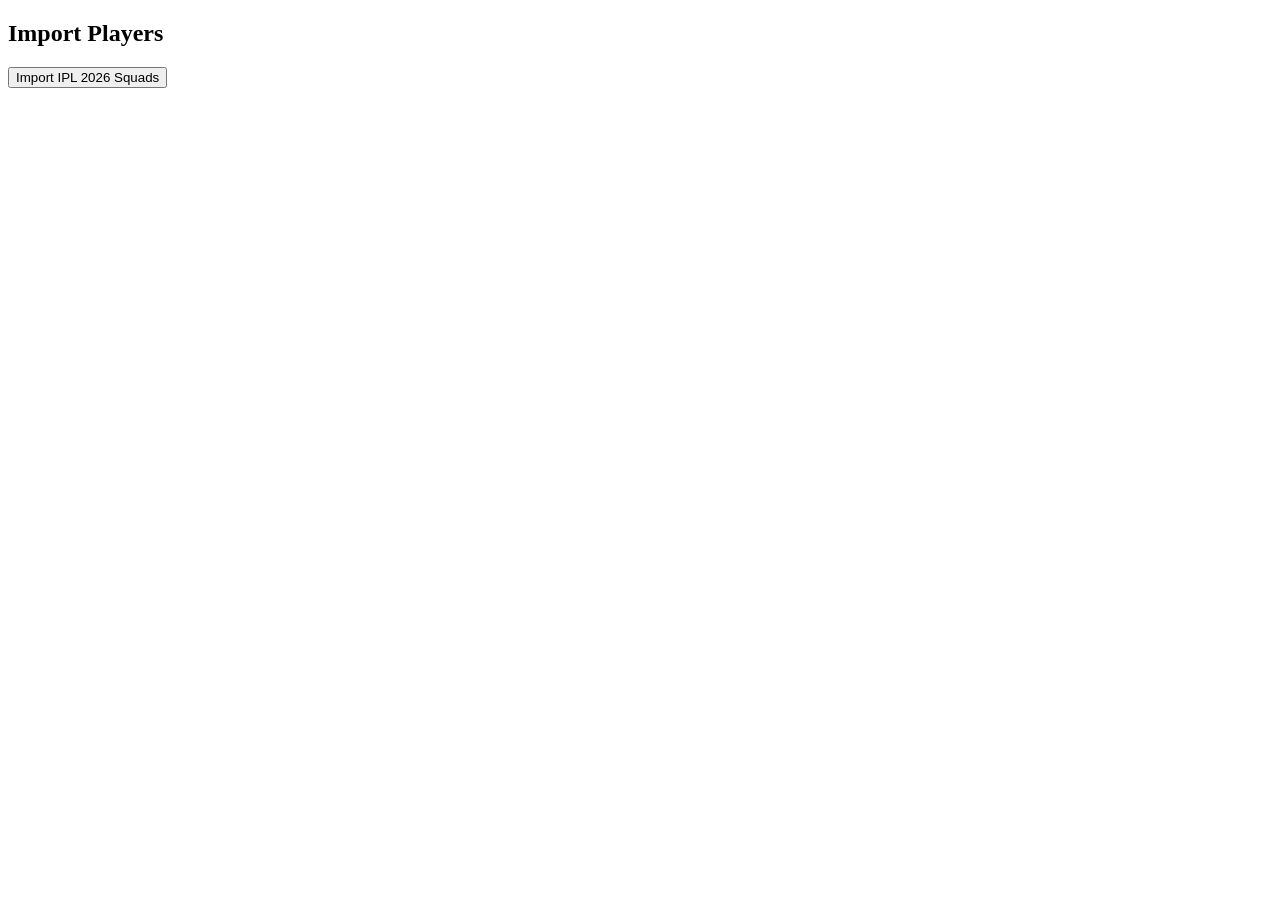
<file: cricket-fantasy/import_players.html>
<!DOCTYPE html>
<html>
<body>
  <h2>Import Players</h2>
  <button onclick="doImport()">Import IPL 2026 Squads</button>
  <pre id="result"></pre>

<script>
async function doImport() {
  const data = [
    {
      "teamName": "Royal Challengers Bengaluru",
      "shortname": "RCBW",
      "img": "https://g.cricapi.com/iapi/21439-638468478038395955.jpg?w=48",
      "players": [
                {
                    "id": "3f3ecf51-8411-4046-9477-18c0fe3da6ac",
                    "name": "Bhuvneshwar Kumar",
                    "role": "Bowler",
                    "battingStyle": "Right Handed Bat",
                    "bowlingStyle": "Right-arm fast-medium",
                    "country": "India",
                    "playerImg": "https://h.cricapi.com/img/players/3f3ecf51-8411-4046-9477-18c0fe3da6ac.jpg"
                },
                {
                    "id": "c61d247d-7f77-452c-b495-2813a9cd0ac4",
                    "name": "Virat Kohli",
                    "role": "Batsman",
                    "battingStyle": "Right Handed Bat",
                    "bowlingStyle": "Right-arm medium",
                    "country": "India",
                    "playerImg": "https://h.cricapi.com/img/players/c61d247d-7f77-452c-b495-2813a9cd0ac4.jpg"
                },
                {
                    "id": "b9701b53-3b9e-4eda-93b1-3543809674d4",
                    "name": "Vicky Ostwal",
                    "role": "Bowler",
                    "battingStyle": "Right Handed Bat",
                    "bowlingStyle": "Left-arm orthodox",
                    "country": "India",
                    "playerImg": "https://h.cricapi.com/img/players/b9701b53-3b9e-4eda-93b1-3543809674d4.jpg"
                },
                {
                    "id": "e5932c98-5c2a-4ade-8238-3b6382b18ef3",
                    "name": "Vihaan Malhotra",
                    "role": "Batsman",
                    "battingStyle": "Left Handed Bat",
                    "bowlingStyle": "Right-arm offbreak",
                    "country": "India",
                    "playerImg": "https://h.cricapi.com/img/icon512.png"
                },
                {
                    "id": "f061b5fc-cd70-480c-86aa-45c7828e739c",
                    "name": "Yash Dayal",
                    "role": "Bowler",
                    "battingStyle": "Right Handed Bat",
                    "bowlingStyle": "Left-arm fast-medium",
                    "country": "India",
                    "playerImg": "https://h.cricapi.com/img/icon512.png"
                },
                {
                    "id": "7fd4fa20-bc49-4337-ae8a-540b67cb011d",
                    "name": "Romario Shepherd",
                    "role": "Bowling Allrounder",
                    "battingStyle": "Right Handed Bat",
                    "bowlingStyle": "Right-arm fast-medium",
                    "country": "West Indies",
                    "playerImg": "https://h.cricapi.com/img/players/7fd4fa20-bc49-4337-ae8a-540b67cb011d.jpg"
                },
                {
                    "id": "d8b0e01b-b754-432b-80a4-551e8c7ec8ca",
                    "name": "Jacob Bethell",
                    "role": "Batting Allrounder",
                    "battingStyle": "Left Handed Bat",
                    "bowlingStyle": "Left-arm orthodox",
                    "country": "England",
                    "playerImg": "https://h.cricapi.com/img/icon512.png"
                },
                {
                    "id": "88215ee9-ca67-48af-a3f0-6b38718bd830",
                    "name": "Rajat Patidar",
                    "role": "Batsman",
                    "battingStyle": "Right Handed Bat",
                    "bowlingStyle": "Right-arm offbreak",
                    "country": "India",
                    "playerImg": "https://h.cricapi.com/img/icon512.png"
                },
                {
                    "id": "69718248-2a3a-45d4-9a2a-6f4dfc6942a5",
                    "name": "Tim David",
                    "role": "Batsman",
                    "battingStyle": "Right Handed Bat",
                    "bowlingStyle": "Right-arm offbreak",
                    "country": "Australia",
                    "playerImg": "https://h.cricapi.com/img/players/69718248-2a3a-45d4-9a2a-6f4dfc6942a5.jpg"
                },
                {
                    "id": "40ed69da-5d26-45eb-b9f8-72140b81b51a",
                    "name": "Jordan Cox",
                    "role": "WK-Batsman",
                    "battingStyle": "Right Handed Bat",
                    "country": "England",
                    "playerImg": "https://h.cricapi.com/img/icon512.png"
                },
                {
                    "id": "4c17aaba-7455-4e74-82ac-86e60d480999",
                    "name": "Mangesh Yadav",
                    "role": "Bowling Allrounder",
                    "battingStyle": "Left Handed Bat",
                    "bowlingStyle": "Left-arm fast-medium",
                    "country": "India",
                    "playerImg": "https://h.cricapi.com/img/icon512.png"
                },
                {
                    "id": "3676cc16-9ddf-446f-a4f1-93dbbef6e132",
                    "name": "Satvik Deswal",
                    "role": "Bowling Allrounder",
                    "battingStyle": "Left Handed Bat",
                    "bowlingStyle": "Right-arm medium",
                    "country": "India",
                    "playerImg": "https://h.cricapi.com/img/icon512.png"
                },
                {
                    "id": "2190c28d-1712-4fd2-ae44-9ac54319fc21",
                    "name": "Josh Hazlewood",
                    "role": "Bowler",
                    "battingStyle": "Left Handed Bat",
                    "bowlingStyle": "Right-arm fast-medium",
                    "country": "Australia",
                    "playerImg": "https://h.cricapi.com/img/players/2190c28d-1712-4fd2-ae44-9ac54319fc21.jpg"
                },
                {
                    "id": "c3236037-6694-404a-8f01-9ad880564ea9",
                    "name": "Venkatesh Iyer",
                    "role": "Batting Allrounder",
                    "battingStyle": "Left Handed Bat",
                    "bowlingStyle": "Right-arm medium",
                    "country": "India",
                    "playerImg": "https://h.cricapi.com/img/players/c3236037-6694-404a-8f01-9ad880564ea9.jpg"
                },
                {
                    "id": "849877f5-7704-4cad-b1ba-9e0b33aed35e",
                    "name": "Abhinandan Singh",
                    "role": "Bowler",
                    "battingStyle": "Right Handed Bat",
                    "bowlingStyle": "Right-arm fast-medium",
                    "country": "India",
                    "playerImg": "https://h.cricapi.com/img/icon512.png"
                },
                {
                    "id": "41f91a34-8989-4b88-96b9-9fbbe725776f",
                    "name": "Swapnil Singh",
                    "role": "Bowling Allrounder",
                    "battingStyle": "Right Handed Bat",
                    "bowlingStyle": "Left-arm orthodox",
                    "country": "India",
                    "playerImg": "https://h.cricapi.com/img/icon512.png"
                },
                {
                    "id": "6e05cbea-6a4b-42ef-8e2e-b44e4b434c2f",
                    "name": "Jacob Duffy",
                    "role": "Bowler",
                    "battingStyle": "Right Handed Bat",
                    "bowlingStyle": "Right-arm fast-medium",
                    "country": "New Zealand",
                    "playerImg": "https://h.cricapi.com/img/players/6e05cbea-6a4b-42ef-8e2e-b44e4b434c2f.jpg"
                },
                {
                    "id": "a1f7a1f3-f19c-43d2-bcd7-b4bae22f5842",
                    "name": "Rasikh Salam Dar",
                    "role": "Bowler",
                    "battingStyle": "Right Handed Bat",
                    "bowlingStyle": "Right-arm fast-medium",
                    "country": "India",
                    "playerImg": "https://h.cricapi.com/img/icon512.png"
                },
                {
                    "id": "74c6584a-45a5-4781-a5e7-c0c9340da954",
                    "name": "Devdutt Padikkal",
                    "role": "Batsman",
                    "battingStyle": "Left Handed Bat",
                    "bowlingStyle": "Right-arm offbreak",
                    "country": "India",
                    "playerImg": "https://h.cricapi.com/img/players/74c6584a-45a5-4781-a5e7-c0c9340da954.jpg"
                },
                {
                    "id": "e28de73b-f5df-49eb-bdf6-c50471319404",
                    "name": "Jitesh Sharma",
                    "role": "WK-Batsman",
                    "battingStyle": "Right Handed Bat",
                    "country": "India",
                    "playerImg": "https://h.cricapi.com/img/players/e28de73b-f5df-49eb-bdf6-c50471319404.jpg"
                },
                {
                    "id": "81c09c1b-1b1d-4e87-9eaa-d7d0a89a6159",
                    "name": "Krunal Pandya",
                    "role": "Batting Allrounder",
                    "battingStyle": "Left Handed Bat",
                    "bowlingStyle": "Left-arm orthodox",
                    "country": "India",
                    "playerImg": "https://h.cricapi.com/img/players/81c09c1b-1b1d-4e87-9eaa-d7d0a89a6159.jpg"
                },
                {
                    "id": "6db25d60-ff96-4d8d-8d22-dedeeb5ffa29",
                    "name": "Philip Salt",
                    "role": "WK-Batsman",
                    "battingStyle": "Right Handed Bat",
                    "bowlingStyle": "Right-arm offbreak",
                    "country": "England",
                    "playerImg": "https://h.cricapi.com/img/icon512.png"
                },
                {
                    "id": "2dbbe6b1-b7a7-4609-810a-df536c049ee0",
                    "name": "Kanishk Chouhan",
                    "role": "Batsman",
                    "battingStyle": "Right Handed Bat",
                    "bowlingStyle": "Right-arm offbreak",
                    "country": "India",
                    "playerImg": "https://h.cricapi.com/img/icon512.png"
                },
                {
                    "id": "eb911b3b-10b3-40f8-9294-e63ba030af83",
                    "name": "Nuwan Thushara",
                    "role": "Bowler",
                    "battingStyle": "Right Handed Bat",
                    "bowlingStyle": "Right-arm fast-medium",
                    "country": "Sri Lanka",
                    "playerImg": "https://h.cricapi.com/img/players/eb911b3b-10b3-40f8-9294-e63ba030af83.jpg"
                },
                {
                    "id": "2bf2258f-f35e-4831-884e-f88ef46968f5",
                    "name": "Suyash Sharma",
                    "role": "Bowler",
                    "battingStyle": "Right Handed Bat",
                    "bowlingStyle": "Right-arm legbreak",
                    "country": "India",
                    "playerImg": "https://h.cricapi.com/img/icon512.png"
                }
            ]
    },
    {
      "teamName": "Sunrisers Hyderabad",
      "shortname": "SRH",
      "img": "https://g.cricapi.com/iapi/279-637852957609490368.png?w=48",
      "players": [
                {
                    "id": "7d662361-8f12-4a52-9a4b-01e8734bd31d",
                    "name": "Heinrich Klaasen",
                    "role": "WK-Batsman",
                    "battingStyle": "Right Handed Bat",
                    "bowlingStyle": "Right-arm offbreak",
                    "country": "South Africa",
                    "playerImg": "https://h.cricapi.com/img/players/7d662361-8f12-4a52-9a4b-01e8734bd31d.jpg"
                },
                {
                    "id": "7aa19b4a-48ef-4d17-bef7-1e71f7829cb5",
                    "name": "Eshan Malinga",
                    "role": "Bowler",
                    "battingStyle": "Left Handed Bat",
                    "bowlingStyle": "Right-arm fast-medium",
                    "country": "Sri Lanka",
                    "playerImg": "https://h.cricapi.com/img/icon512.png"
                },
                {
                    "id": "8f631eea-fa55-4296-b7cb-4f51e8ee2c98",
                    "name": "Praful Hinge",
                    "role": "Bowler",
                    "battingStyle": "Right Handed Bat",
                    "bowlingStyle": "Right-arm fast-medium",
                    "country": "India",
                    "playerImg": "https://h.cricapi.com/img/icon512.png"
                },
                {
                    "id": "5bf98798-b2b0-47d2-b799-5307c0fd4936",
                    "name": "Nitish Kumar Reddy",
                    "role": "Batting Allrounder",
                    "battingStyle": "Right Handed Bat",
                    "bowlingStyle": "Right-arm fast-medium",
                    "country": "India",
                    "playerImg": "https://h.cricapi.com/img/icon512.png"
                },
                {
                    "id": "15bccb4f-8c3c-4da6-acd9-551782278bfd",
                    "name": "Harshal Patel",
                    "role": "Bowler",
                    "battingStyle": "Right Handed Bat",
                    "bowlingStyle": "Right-arm fast-medium",
                    "country": "India",
                    "playerImg": "https://h.cricapi.com/img/players/15bccb4f-8c3c-4da6-acd9-551782278bfd.jpg"
                },
                {
                    "id": "02247315-1e19-4e52-b800-5f39efaf3839",
                    "name": "Sakib Hussain",
                    "role": "Bowler",
                    "battingStyle": "Right Handed Bat",
                    "bowlingStyle": "Right-arm fast-medium",
                    "country": "India",
                    "playerImg": "https://h.cricapi.com/img/icon512.png"
                },
                {
                    "id": "e3686ffa-fc7e-4cd0-ad49-7c355ab6691d",
                    "name": "Smaran Ravichandran",
                    "role": "Batsman",
                    "battingStyle": "Left Handed Bat",
                    "bowlingStyle": "Right-arm offbreak",
                    "country": "India",
                    "playerImg": "https://h.cricapi.com/img/icon512.png"
                },
                {
                    "id": "196f622e-e1ae-4962-95b5-81324e26c5fe",
                    "name": "Aniket Verma",
                    "role": "Batsman",
                    "battingStyle": "Right Handed Bat",
                    "bowlingStyle": "Right-arm medium",
                    "country": "India",
                    "playerImg": "https://h.cricapi.com/img/icon512.png"
                },
                {
                    "id": "6d751be3-3023-43b9-8415-8259d19689fd",
                    "name": "Jack Edwards",
                    "role": "Batsman",
                    "battingStyle": "Right Handed Bat",
                    "bowlingStyle": "Right-arm medium",
                    "country": "Australia",
                    "playerImg": "https://h.cricapi.com/img/players/6d751be3-3023-43b9-8415-8259d19689fd.jpg"
                },
                {
                    "id": "b4cc5506-212f-4d6b-825d-8ec89e1e084a",
                    "name": "Kamindu Mendis",
                    "role": "Batting Allrounder",
                    "battingStyle": "Left Handed Bat",
                    "bowlingStyle": "Right-arm offbreak",
                    "country": "Sri Lanka",
                    "playerImg": "https://h.cricapi.com/img/icon512.png"
                },
                {
                    "id": "391537b8-1983-4080-8737-976c7e5bfab7",
                    "name": "Krains Fuletra",
                    "role": "Bowler",
                    "battingStyle": "Right Handed Bat",
                    "country": "India",
                    "playerImg": "https://h.cricapi.com/img/icon512.png"
                },
                {
                    "id": "80c68f84-9ddf-4f6d-9672-9b21d51fd44e",
                    "name": "Shivang Kumar",
                    "role": "Batting Allrounder",
                    "battingStyle": "Right Handed Bat",
                    "bowlingStyle": "Left-arm orthodox",
                    "country": "India",
                    "playerImg": "https://h.cricapi.com/img/icon512.png"
                },
                {
                    "id": "7cb23ef6-2cd5-4aeb-9047-a5054d220f98",
                    "name": "David Payne",
                    "role": "Bowler",
                    "battingStyle": "Right Handed Bat",
                    "bowlingStyle": "Left-arm fast-medium",
                    "country": "England",
                    "playerImg": "https://h.cricapi.com/img/players/7cb23ef6-2cd5-4aeb-9047-a5054d220f98.jpg"
                },
                {
                    "id": "0cf24408-c280-406d-8d7a-a78b0c3964ed",
                    "name": "Onkar Tukaram Tarmale",
                    "role": "Bowler",
                    "battingStyle": "Right Handed Bat",
                    "bowlingStyle": "Right-arm fast-medium",
                    "country": "India",
                    "playerImg": "https://h.cricapi.com/img/icon512.png"
                },
                {
                    "id": "83fe6ab6-d63c-420e-9416-a93d59a9a964",
                    "name": "Abhishek Sharma",
                    "role": "Batting Allrounder",
                    "battingStyle": "Left Handed Bat",
                    "bowlingStyle": "Left-arm orthodox",
                    "country": "India",
                    "playerImg": "https://h.cricapi.com/img/players/83fe6ab6-d63c-420e-9416-a93d59a9a964.jpg"
                },
                {
                    "id": "f00ccdba-6137-4852-a490-ba782044b866",
                    "name": "Shivam Mavi",
                    "role": "Bowler",
                    "battingStyle": "Right Handed Bat",
                    "bowlingStyle": "Right-arm fast-medium",
                    "country": "India",
                    "playerImg": "https://h.cricapi.com/img/players/f00ccdba-6137-4852-a490-ba782044b866.jpg"
                },
                {
                    "id": "6ed13677-5228-45cf-8cfb-c72c476f8fdb",
                    "name": "Amit Kumar",
                    "country": "India",
                    "playerImg": "https://h.cricapi.com/img/icon512.png"
                },
                {
                    "id": "13b3d56e-0fba-4d31-a174-d211211404e2",
                    "name": "Pat Cummins",
                    "role": "Bowler",
                    "battingStyle": "Right Handed Bat",
                    "bowlingStyle": "Right-arm fast",
                    "country": "Australia",
                    "playerImg": "https://h.cricapi.com/img/players/13b3d56e-0fba-4d31-a174-d211211404e2.jpg"
                },
                {
                    "id": "d6720897-e81d-4703-bf33-d2b60c973d30",
                    "name": "Travis Head",
                    "role": "Batsman",
                    "battingStyle": "Left Handed Bat",
                    "bowlingStyle": "Right-arm offbreak",
                    "country": "Australia",
                    "playerImg": "https://h.cricapi.com/img/players/d6720897-e81d-4703-bf33-d2b60c973d30.jpg"
                },
                {
                    "id": "cc7c9a0b-b6ac-4109-84c8-dd9b1704308f",
                    "name": "Harsh Dubey",
                    "role": "Bowling Allrounder",
                    "battingStyle": "Left Handed Bat",
                    "bowlingStyle": "Left-arm orthodox",
                    "country": "India",
                    "playerImg": "https://h.cricapi.com/img/icon512.png"
                },
                {
                    "id": "80c06194-6b4e-44a3-978f-ddacb33a95bb",
                    "name": "Salil Arora",
                    "role": "WK-Batsman",
                    "battingStyle": "Right Handed Bat",
                    "country": "India",
                    "playerImg": "https://h.cricapi.com/img/icon512.png"
                },
                {
                    "id": "d50e7092-dc22-4854-84d3-e08ccba038e9",
                    "name": "Brydon Carse",
                    "role": "Bowler",
                    "battingStyle": "Right Handed Bat",
                    "bowlingStyle": "Right-arm fast",
                    "country": "England",
                    "playerImg": "https://h.cricapi.com/img/icon512.png"
                },
                {
                    "id": "f589d2a9-4e44-464d-9741-e224354a1370",
                    "name": "Jaydev Unadkat",
                    "role": "Bowler",
                    "battingStyle": "Right Handed Bat",
                    "bowlingStyle": "Left-arm fast-medium",
                    "country": "India",
                    "playerImg": "https://h.cricapi.com/img/players/f589d2a9-4e44-464d-9741-e224354a1370.jpg"
                },
                {
                    "id": "9ae68636-48d9-488f-8adc-e62a19815d85",
                    "name": "Ishan Kishan",
                    "role": "WK-Batsman",
                    "battingStyle": "Left Handed Bat",
                    "country": "India",
                    "playerImg": "https://h.cricapi.com/img/players/9ae68636-48d9-488f-8adc-e62a19815d85.jpg"
                },
                {
                    "id": "d1c0a448-6ee6-473a-90a2-e6a486698a8a",
                    "name": "Liam Livingstone",
                    "role": "Batting Allrounder",
                    "battingStyle": "Right Handed Bat",
                    "bowlingStyle": "Right-arm legbreak",
                    "country": "England",
                    "playerImg": "https://h.cricapi.com/img/players/d1c0a448-6ee6-473a-90a2-e6a486698a8a.jpg"
                },
                {
                    "id": "f183c67e-0b7c-44e5-8ab7-fe1e0be672f3",
                    "name": "Zeeshan Ansari",
                    "role": "Bowler",
                    "battingStyle": "Right Handed Bat",
                    "bowlingStyle": "Right-arm legbreak",
                    "country": "India",
                    "playerImg": "https://h.cricapi.com/img/icon512.png"
                }
            ]
    },
    {
      "teamName": "Kolkata Knight Riders",
      "shortname": "KKR",
      "img": "https://g.cricapi.com/iapi/206-637852958714346149.png?w=48",
      "players": [
                {
                    "id": "08924d57-b4d3-4ed0-903d-087a8384be12",
                    "name": "Finn Allen",
                    "role": "Batsman",
                    "battingStyle": "Right Handed Bat",
                    "country": "New Zealand",
                    "playerImg": "https://h.cricapi.com/img/players/08924d57-b4d3-4ed0-903d-087a8384be12.jpg"
                },
                {
                    "id": "50e38c9d-bf39-44b8-b5e6-0c9f36b8cbdf",
                    "name": "Blessing Muzarabani",
                    "role": "Bowler",
                    "battingStyle": "Right Handed Bat",
                    "bowlingStyle": "Right-arm fast-medium",
                    "country": "Zimbabwe",
                    "playerImg": "https://h.cricapi.com/img/players/50e38c9d-bf39-44b8-b5e6-0c9f36b8cbdf.jpg"
                },
                {
                    "id": "306f6b88-0442-476a-be55-1500b3441051",
                    "name": "Manish Pandey",
                    "role": "Batsman",
                    "battingStyle": "Right Handed Bat",
                    "bowlingStyle": "Right-arm medium",
                    "country": "India",
                    "playerImg": "https://h.cricapi.com/img/players/306f6b88-0442-476a-be55-1500b3441051.jpg"
                },
                {
                    "id": "702254aa-2764-4fe4-b28e-20336a0ab069",
                    "name": "Varun Chakaravarthy",
                    "role": "Bowler",
                    "battingStyle": "Right Handed Bat",
                    "bowlingStyle": "Right-arm legbreak",
                    "country": "India",
                    "playerImg": "https://h.cricapi.com/img/players/702254aa-2764-4fe4-b28e-20336a0ab069.jpg"
                },
                {
                    "id": "225ae9ea-dba6-456d-a64b-2dbd7476c8f0",
                    "name": "Harshit Rana",
                    "role": "Bowler",
                    "battingStyle": "Right Handed Bat",
                    "bowlingStyle": "Right-arm fast-medium",
                    "country": "India",
                    "playerImg": "https://h.cricapi.com/img/icon512.png"
                },
                {
                    "id": "b367db88-a73e-445f-8cdd-3f6335617b07",
                    "name": "Umran Malik",
                    "role": "Bowler",
                    "battingStyle": "Right Handed Bat",
                    "bowlingStyle": "Right-arm fast",
                    "country": "India",
                    "playerImg": "https://h.cricapi.com/img/players/b367db88-a73e-445f-8cdd-3f6335617b07.jpg"
                },
                {
                    "id": "c8108a73-20ef-4bd6-a211-416b8f535693",
                    "name": "Tejasvi Dahiya",
                    "role": "WK-Batsman",
                    "battingStyle": "Right Handed Bat",
                    "bowlingStyle": "Right-arm offbreak",
                    "country": "India",
                    "playerImg": "https://h.cricapi.com/img/icon512.png"
                },
                {
                    "id": "cdc2646c-1fe7-4bc2-b26e-42453f45a212",
                    "name": "Ajinkya Rahane",
                    "role": "Batsman",
                    "battingStyle": "Right Handed Bat",
                    "bowlingStyle": "Right-arm medium",
                    "country": "India",
                    "playerImg": "https://h.cricapi.com/img/players/cdc2646c-1fe7-4bc2-b26e-42453f45a212.jpg"
                },
                {
                    "id": "3c89df94-f39c-4c51-8e64-441c73c32c78",
                    "name": "Angkrish Raghuvanshi",
                    "role": "Batsman",
                    "battingStyle": "Right Handed Bat",
                    "bowlingStyle": "Right-arm offbreak",
                    "country": "India",
                    "playerImg": "https://h.cricapi.com/img/icon512.png"
                },
                {
                    "id": "82de5824-b29b-4737-9e9d-44f5796ef227",
                    "name": "Vaibhav Arora",
                    "role": "Bowler",
                    "battingStyle": "Right Handed Bat",
                    "bowlingStyle": "Right-arm fast-medium",
                    "country": "India",
                    "playerImg": "https://h.cricapi.com/img/icon512.png"
                },
                {
                    "id": "ef2e9c01-41f2-4349-a945-45d8b11dbd19",
                    "name": "Sunil Narine",
                    "role": "Bowling Allrounder",
                    "battingStyle": "Left Handed Bat",
                    "bowlingStyle": "Right-arm offbreak",
                    "country": "West Indies",
                    "playerImg": "https://h.cricapi.com/img/players/ef2e9c01-41f2-4349-a945-45d8b11dbd19.jpg"
                },
                {
                    "id": "11864f31-b766-4766-9cbc-5026015ace48",
                    "name": "Rinku Singh",
                    "role": "Batsman",
                    "battingStyle": "Left Handed Bat",
                    "bowlingStyle": "Right-arm offbreak",
                    "country": "India",
                    "playerImg": "https://h.cricapi.com/img/players/11864f31-b766-4766-9cbc-5026015ace48.jpg"
                },
                {
                    "id": "96b0aa6a-d886-4c50-a968-63e5ec31ed0d",
                    "name": "Akash Deep",
                    "role": "Bowler",
                    "battingStyle": "Right Handed Bat",
                    "bowlingStyle": "Right-arm fast-medium",
                    "country": "India",
                    "playerImg": "https://h.cricapi.com/img/icon512.png"
                },
                {
                    "id": "abe58090-e933-4888-8538-64f4611ee259",
                    "name": "Cameron Green",
                    "role": "Batting Allrounder",
                    "battingStyle": "Right Handed Bat",
                    "bowlingStyle": "Right-arm fast-medium",
                    "country": "Australia",
                    "playerImg": "https://h.cricapi.com/img/players/abe58090-e933-4888-8538-64f4611ee259.jpg"
                },
                {
                    "id": "3187d301-269d-4823-b895-66d652ddefca",
                    "name": "Ramandeep Singh",
                    "role": "Batting Allrounder",
                    "battingStyle": "Right Handed Bat",
                    "bowlingStyle": "Right-arm medium",
                    "country": "India",
                    "playerImg": "https://h.cricapi.com/img/icon512.png"
                },
                {
                    "id": "fb313a9a-0a14-499d-a8d1-7561bccea8cb",
                    "name": "Rahul Tripathi",
                    "role": "Batsman",
                    "battingStyle": "Right Handed Bat",
                    "bowlingStyle": "Right-arm medium",
                    "country": "India",
                    "playerImg": "https://h.cricapi.com/img/players/fb313a9a-0a14-499d-a8d1-7561bccea8cb.jpg"
                },
                {
                    "id": "c699ec2b-a5f6-4ee0-a42d-79391b65b293",
                    "name": "Rovman Powell",
                    "role": "Batsman",
                    "battingStyle": "Right Handed Bat",
                    "bowlingStyle": "Right-arm fast-medium",
                    "country": "West Indies",
                    "playerImg": "https://h.cricapi.com/img/players/c699ec2b-a5f6-4ee0-a42d-79391b65b293.jpg"
                },
                {
                    "id": "df5ab4f7-7d1e-4a34-86bd-799020c283f7",
                    "name": "Sarthak Ranjan",
                    "role": "Batsman",
                    "battingStyle": "Right Handed Bat",
                    "bowlingStyle": "Right-arm offbreak",
                    "country": "India",
                    "playerImg": "https://h.cricapi.com/img/icon512.png"
                },
                {
                    "id": "ff17824f-0e1c-4eb7-acd3-8b5d116934bc",
                    "name": "Kartik Tyagi",
                    "role": "Bowler",
                    "battingStyle": "Right Handed Bat",
                    "bowlingStyle": "Right-arm fast",
                    "country": "India",
                    "playerImg": "https://h.cricapi.com/img/players/ff17824f-0e1c-4eb7-acd3-8b5d116934bc.jpg"
                },
                {
                    "id": "9a87c7c6-18de-403b-a7ce-90fb2c35eedd",
                    "name": "Daksh Kamra",
                    "country": "India",
                    "playerImg": "https://h.cricapi.com/img/icon512.png"
                },
                {
                    "id": "d59bfc6b-bf4c-4a23-aa82-954911b0973d",
                    "name": "Matheesha Pathirana",
                    "role": "Bowler",
                    "battingStyle": "Right Handed Bat",
                    "bowlingStyle": "Right-arm fast",
                    "country": "Sri Lanka",
                    "playerImg": "https://h.cricapi.com/img/icon512.png"
                },
                {
                    "id": "e6d28951-8524-43ca-95cf-9e73ae68bc12",
                    "name": "Rachin Ravindra",
                    "role": "Batting Allrounder",
                    "battingStyle": "Left Handed Bat",
                    "bowlingStyle": "Left-arm orthodox",
                    "country": "New Zealand",
                    "playerImg": "https://h.cricapi.com/img/players/e6d28951-8524-43ca-95cf-9e73ae68bc12.jpg"
                },
                {
                    "id": "5d15a50d-3d28-4576-b237-a0029d0933da",
                    "name": "Prashant Solanki",
                    "role": "Bowler",
                    "battingStyle": "Right Handed Bat",
                    "bowlingStyle": "Right-arm legbreak",
                    "country": "India",
                    "playerImg": "https://h.cricapi.com/img/icon512.png"
                },
                {
                    "id": "80193c8f-687d-47c3-a7e9-b098a83c7812",
                    "name": "Navdeep Saini",
                    "role": "Bowler",
                    "battingStyle": "Right Handed Bat",
                    "bowlingStyle": "Right-arm fast",
                    "country": "India",
                    "playerImg": "https://h.cricapi.com/img/players/80193c8f-687d-47c3-a7e9-b098a83c7812.jpg"
                },
                {
                    "id": "812fc568-a932-4f29-a1c4-b7c929e6a248",
                    "name": "Tim Seifert",
                    "role": "WK-Batsman",
                    "battingStyle": "Right Handed Bat",
                    "country": "New Zealand",
                    "playerImg": "https://h.cricapi.com/img/players/812fc568-a932-4f29-a1c4-b7c929e6a248.jpg"
                },
                {
                    "id": "2958faf6-f7d1-4150-aa9e-e261a629ba0d",
                    "name": "Anukul Roy",
                    "role": "Batting Allrounder",
                    "battingStyle": "Left Handed Bat",
                    "bowlingStyle": "Left-arm orthodox",
                    "country": "India",
                    "playerImg": "https://h.cricapi.com/img/players/2958faf6-f7d1-4150-aa9e-e261a629ba0d.jpg"
                },
                {
                    "id": "fbde22e3-60f9-4f4c-b26a-fad73644cbee",
                    "name": "Saurabh Dubey",
                    "role": "Bowler",
                    "battingStyle": "Right Handed Bat",
                    "bowlingStyle": "Left-arm fast-medium",
                    "country": "India",
                    "playerImg": "https://h.cricapi.com/img/icon512.png"
                }
            ]
    },
    {
      "teamName": "Mumbai Indians",
      "shortname": "MI",
      "img": "https://g.cricapi.com/iapi/226-637852956375593901.png?w=48",
      "players": [
                {
                    "id": "03bda674-3916-4d64-952e-00a6c19c01e1",
                    "name": "Rohit Sharma",
                    "role": "Batsman",
                    "battingStyle": "Right Handed Bat",
                    "bowlingStyle": "Right-arm offbreak",
                    "country": "India",
                    "playerImg": "https://h.cricapi.com/img/players/03bda674-3916-4d64-952e-00a6c19c01e1.jpg"
                },
                {
                    "id": "c1257351-51ca-446f-b7f5-01fe92e75076",
                    "name": "Shardul Thakur",
                    "role": "Bowling Allrounder",
                    "battingStyle": "Right Handed Bat",
                    "bowlingStyle": "Right-arm fast-medium",
                    "country": "India",
                    "playerImg": "https://h.cricapi.com/img/players/c1257351-51ca-446f-b7f5-01fe92e75076.jpg"
                },
                {
                    "id": "209404f5-0d11-4118-a9d8-086bedcfba2f",
                    "name": "Raghu Sharma",
                    "role": "Bowler",
                    "battingStyle": "Right Handed Bat",
                    "country": "India",
                    "playerImg": "https://h.cricapi.com/img/icon512.png"
                },
                {
                    "id": "c510fbe6-8a16-47e4-ab60-0965720241af",
                    "name": "Will Jacks",
                    "role": "Batting Allrounder",
                    "battingStyle": "Right Handed Bat",
                    "bowlingStyle": "Right-arm offbreak",
                    "country": "England",
                    "playerImg": "https://h.cricapi.com/img/icon512.png"
                },
                {
                    "id": "01966983-b69f-4523-9377-11b5c190715f",
                    "name": "AM Ghazanfar",
                    "role": "Bowler",
                    "battingStyle": "Right Handed Bat",
                    "bowlingStyle": "Right-arm offbreak",
                    "country": "Afghanistan",
                    "playerImg": "https://h.cricapi.com/img/icon512.png"
                },
                {
                    "id": "c06c697c-9575-4bb0-b1f0-27a56a2f3898",
                    "name": "Mayank Markande",
                    "role": "Bowler",
                    "battingStyle": "Right Handed Bat",
                    "bowlingStyle": "Right-arm legbreak",
                    "country": "India",
                    "playerImg": "https://h.cricapi.com/img/players/c06c697c-9575-4bb0-b1f0-27a56a2f3898.jpg"
                },
                {
                    "id": "6004fd3f-2264-470d-b39f-340d530b19b3",
                    "name": "Trent Boult",
                    "role": "Bowler",
                    "battingStyle": "Right Handed Bat",
                    "bowlingStyle": "Left-arm fast-medium",
                    "country": "New Zealand",
                    "playerImg": "https://h.cricapi.com/img/players/6004fd3f-2264-470d-b39f-340d530b19b3.jpg"
                },
                {
                    "id": "aefd9074-da5a-408d-94f1-3be0e79d3b82",
                    "name": "Tilak Varma",
                    "role": "Batsman",
                    "battingStyle": "Left Handed Bat",
                    "bowlingStyle": "Right-arm offbreak",
                    "country": "India",
                    "playerImg": "https://h.cricapi.com/img/players/aefd9074-da5a-408d-94f1-3be0e79d3b82.jpg"
                },
                {
                    "id": "e899c36d-dd74-42f1-9c72-743fea2e23cf",
                    "name": "Mohammed Salahuddin Izhar",
                    "country": "India",
                    "playerImg": "https://h.cricapi.com/img/icon512.png"
                },
                {
                    "id": "a6686871-5bcd-4aae-8bfc-8298f878b6a9",
                    "name": "Ryan Rickelton",
                    "role": "WK-Batsman",
                    "battingStyle": "Left Handed Bat",
                    "country": "South Africa",
                    "playerImg": "https://h.cricapi.com/img/icon512.png"
                },
                {
                    "id": "c978ce48-495b-4773-89c9-8a64d0257896",
                    "name": "Sherfane Rutherford",
                    "role": "Batting Allrounder",
                    "battingStyle": "Left Handed Bat",
                    "bowlingStyle": "Right-arm fast-medium",
                    "country": "West Indies",
                    "playerImg": "https://h.cricapi.com/img/players/c978ce48-495b-4773-89c9-8a64d0257896.jpg"
                },
                {
                    "id": "a90b2371-5c53-4c29-a382-9b52d40a7548",
                    "name": "Hardik Pandya",
                    "role": "Batting Allrounder",
                    "battingStyle": "Right Handed Bat",
                    "bowlingStyle": "Right-arm fast-medium",
                    "country": "India",
                    "playerImg": "https://h.cricapi.com/img/players/a90b2371-5c53-4c29-a382-9b52d40a7548.jpg"
                },
                {
                    "id": "b64ccf20-292a-4834-b3d7-9de55187f44a",
                    "name": "Raj Bawa",
                    "role": "Batting Allrounder",
                    "battingStyle": "Left Handed Bat",
                    "bowlingStyle": "Right-arm fast-medium",
                    "country": "India",
                    "playerImg": "https://h.cricapi.com/img/players/b64ccf20-292a-4834-b3d7-9de55187f44a.jpg"
                },
                {
                    "id": "000f9f7c-cc24-4a85-8638-b013b0f4760e",
                    "name": "Quinton de Kock",
                    "role": "WK-Batsman",
                    "battingStyle": "Left Handed Bat",
                    "country": "South Africa",
                    "playerImg": "https://h.cricapi.com/img/players/000f9f7c-cc24-4a85-8638-b013b0f4760e.jpg"
                },
                {
                    "id": "0b4a79ad-eeac-4c0f-9682-b20c10d677d1",
                    "name": "Danish Malewar",
                    "role": "Bowling Allrounder",
                    "battingStyle": "Right Handed Bat",
                    "bowlingStyle": "Right-arm legbreak",
                    "country": "India",
                    "playerImg": "https://h.cricapi.com/img/icon512.png"
                },
                {
                    "id": "f1dea685-fa68-4339-b582-ba70839e5ca9",
                    "name": "Corbin Bosch",
                    "role": "Bowling Allrounder",
                    "battingStyle": "Right Handed Bat",
                    "bowlingStyle": "Right-arm fast-medium",
                    "country": "South Africa",
                    "playerImg": "https://h.cricapi.com/img/players/f1dea685-fa68-4339-b582-ba70839e5ca9.jpg"
                },
                {
                    "id": "c9361dbc-8a5b-48e0-a5af-c727ec096eb5",
                    "name": "Atharva Ankolekar",
                    "role": "Bowling Allrounder",
                    "battingStyle": "Left Handed Bat",
                    "bowlingStyle": "Left-arm orthodox",
                    "country": "India",
                    "playerImg": "https://h.cricapi.com/img/icon512.png"
                },
                {
                    "id": "16ec245b-022d-4104-bd8f-ccc780428390",
                    "name": "Mitchell Santner",
                    "role": "Bowling Allrounder",
                    "battingStyle": "Left Handed Bat",
                    "bowlingStyle": "Left-arm orthodox",
                    "country": "New Zealand",
                    "playerImg": "https://h.cricapi.com/img/players/16ec245b-022d-4104-bd8f-ccc780428390.jpg"
                },
                {
                    "id": "237a1ef2-1eae-4877-8b94-d20d84faf635",
                    "name": "Deepak Chahar",
                    "role": "Bowler",
                    "battingStyle": "Right Handed Bat",
                    "bowlingStyle": "Right-arm fast-medium",
                    "country": "India",
                    "playerImg": "https://h.cricapi.com/img/players/237a1ef2-1eae-4877-8b94-d20d84faf635.jpg"
                },
                {
                    "id": "21ffa053-b03d-4270-a49f-d3e2db9dfde7",
                    "name": "Robin Minz",
                    "role": "WK-Batsman",
                    "battingStyle": "Left Handed Bat",
                    "bowlingStyle": "Right-arm offbreak",
                    "country": "India",
                    "playerImg": "https://h.cricapi.com/img/icon512.png"
                },
                {
                    "id": "71add5ac-55f9-4eb7-9e0c-d51208ae20c0",
                    "name": "Naman Dhir",
                    "role": "Batsman",
                    "battingStyle": "Right Handed Bat",
                    "bowlingStyle": "Right-arm offbreak",
                    "country": "India",
                    "playerImg": "https://h.cricapi.com/img/icon512.png"
                },
                {
                    "id": "8c579447-bfbd-4cf6-a283-db4dc1d5ac33",
                    "name": "Suryakumar Yadav",
                    "role": "Batsman",
                    "battingStyle": "Right Handed Bat",
                    "bowlingStyle": "Right-arm offbreak",
                    "country": "India",
                    "playerImg": "https://h.cricapi.com/img/players/8c579447-bfbd-4cf6-a283-db4dc1d5ac33.jpg"
                },
                {
                    "id": "6602d875-cf56-46a3-866c-de80aaa006bc",
                    "name": "Jasprit Bumrah",
                    "role": "Bowler",
                    "battingStyle": "Right Handed Bat",
                    "bowlingStyle": "Right-arm fast",
                    "country": "India",
                    "playerImg": "https://h.cricapi.com/img/players/6602d875-cf56-46a3-866c-de80aaa006bc.jpg"
                },
                {
                    "id": "3c0410d4-dd88-4964-a176-e43c5d622e58",
                    "name": "Mayank Rawat",
                    "role": "Batting Allrounder",
                    "battingStyle": "Right Handed Bat",
                    "bowlingStyle": "Right-arm offbreak",
                    "country": "India",
                    "playerImg": "https://h.cricapi.com/img/icon512.png"
                },
                {
                    "id": "af485f9b-d446-41ab-a644-f1a69f0eb600",
                    "name": "Ashwani Kumar",
                    "role": "Bowler",
                    "battingStyle": "Left Handed Bat",
                    "bowlingStyle": "Left-arm fast-medium",
                    "country": "India",
                    "playerImg": "https://h.cricapi.com/img/icon512.png"
                }
            ]
    },
    {
      "teamName": "Chennai Super Kings",
      "shortname": "CSK",
      "img": "https://g.cricapi.com/iapi/135-637852956181378533.png?w=48",
      "players": [
                {
                    "id": "d0d5f87d-78c3-4126-86a7-17ea315fda67",
                    "name": "Aman Khan",
                    "role": "Bowling Allrounder",
                    "battingStyle": "Right Handed Bat",
                    "bowlingStyle": "Right-arm fast-medium",
                    "country": "India",
                    "playerImg": "https://h.cricapi.com/img/icon512.png"
                },
                {
                    "id": "9d8be8e7-4218-400f-919a-211415490575",
                    "name": "Jamie Overton",
                    "role": "Bowling Allrounder",
                    "battingStyle": "Right Handed Bat",
                    "bowlingStyle": "Right-arm fast",
                    "country": "England",
                    "playerImg": "https://h.cricapi.com/img/icon512.png"
                },
                {
                    "id": "b65be7fe-33cd-41d1-b601-31f25b4f72a4",
                    "name": "Shreyas Gopal",
                    "role": "Bowler",
                    "battingStyle": "Right Handed Bat",
                    "bowlingStyle": "Right-arm legbreak",
                    "country": "India",
                    "playerImg": "https://h.cricapi.com/img/players/b65be7fe-33cd-41d1-b601-31f25b4f72a4.jpg"
                },
                {
                    "id": "c87a375e-2731-405d-a30e-3b99c06f614e",
                    "name": "Zakary Foulkes",
                    "role": "Bowling Allrounder",
                    "battingStyle": "Right Handed Bat",
                    "bowlingStyle": "Right-arm medium",
                    "country": "New Zealand",
                    "playerImg": "https://h.cricapi.com/img/icon512.png"
                },
                {
                    "id": "c553c840-d84c-4a9f-a714-406ffe44f1e9",
                    "name": "Gurjapneet Singh",
                    "role": "Bowler",
                    "battingStyle": "Right Handed Bat",
                    "bowlingStyle": "Left-arm fast-medium",
                    "country": "India",
                    "playerImg": "https://h.cricapi.com/img/icon512.png"
                },
                {
                    "id": "7d053d4e-a735-4c96-bb98-4098dee523df",
                    "name": "Akeal Hosein",
                    "role": "Bowler",
                    "battingStyle": "Left Handed Bat",
                    "bowlingStyle": "Left-arm orthodox",
                    "country": "West Indies",
                    "playerImg": "https://h.cricapi.com/img/players/7d053d4e-a735-4c96-bb98-4098dee523df.jpg"
                },
                {
                    "id": "b55e1386-231c-4d40-9f6a-4d5a9512079c",
                    "name": "Matthew Short",
                    "role": "Batsman",
                    "battingStyle": "Right Handed Bat",
                    "bowlingStyle": "Right-arm offbreak",
                    "country": "Australia",
                    "playerImg": "https://h.cricapi.com/img/players/b55e1386-231c-4d40-9f6a-4d5a9512079c.jpg"
                },
                {
                    "id": "b6e7aa41-b0bb-4b0f-8f59-59f729283be5",
                    "name": "MS Dhoni",
                    "role": "WK-Batsman",
                    "battingStyle": "Right Handed Bat",
                    "bowlingStyle": "Right-arm medium",
                    "country": "India",
                    "playerImg": "https://h.cricapi.com/img/players/b6e7aa41-b0bb-4b0f-8f59-59f729283be5.jpg"
                },
                {
                    "id": "fb46a43c-3deb-489d-8641-5d1744dfbf81",
                    "name": "Prashant Veer",
                    "role": "Bowler",
                    "battingStyle": "Left Handed Bat",
                    "bowlingStyle": "Left-arm orthodox",
                    "country": "India",
                    "playerImg": "https://h.cricapi.com/img/icon512.png"
                },
                {
                    "id": "cbe808da-727a-4d9c-b3be-6eb431217483",
                    "name": "Anshul Kamboj",
                    "role": "Bowling Allrounder",
                    "battingStyle": "Right Handed Bat",
                    "bowlingStyle": "Right-arm fast-medium",
                    "country": "India",
                    "playerImg": "https://h.cricapi.com/img/icon512.png"
                },
                {
                    "id": "679f3d10-ac62-4f5b-89b2-7010935b9985",
                    "name": "Ayush Mhatre",
                    "role": "Batsman",
                    "battingStyle": "Right Handed Bat",
                    "bowlingStyle": "Right-arm offbreak",
                    "country": "India",
                    "playerImg": "https://h.cricapi.com/img/icon512.png"
                },
                {
                    "id": "dc2f7f59-ce15-48aa-b7d9-793314961076",
                    "name": "Mukesh Choudhary",
                    "role": "Bowler",
                    "battingStyle": "Left Handed Bat",
                    "bowlingStyle": "Left-arm fast-medium",
                    "country": "India",
                    "playerImg": "https://h.cricapi.com/img/icon512.png"
                },
                {
                    "id": "36e929d1-32f1-4d41-96c2-7df1364d0bab",
                    "name": "Matt Henry",
                    "role": "Bowler",
                    "battingStyle": "Right Handed Bat",
                    "bowlingStyle": "Right-arm fast-medium",
                    "country": "New Zealand",
                    "playerImg": "https://h.cricapi.com/img/players/36e929d1-32f1-4d41-96c2-7df1364d0bab.jpg"
                },
                {
                    "id": "d774adaf-78f0-4bf3-965e-8182c05b4517",
                    "name": "Rahul Chahar",
                    "role": "Bowler",
                    "battingStyle": "Right Handed Bat",
                    "bowlingStyle": "Right-arm legbreak",
                    "country": "India",
                    "playerImg": "https://h.cricapi.com/img/players/d774adaf-78f0-4bf3-965e-8182c05b4517.jpg"
                },
                {
                    "id": "ec1b806b-de33-4b79-b3ba-8a5ad78df163",
                    "name": "Sarfaraz Khan",
                    "role": "Batsman",
                    "battingStyle": "Right Handed Bat",
                    "bowlingStyle": "Right-arm legbreak",
                    "country": "India",
                    "playerImg": "https://h.cricapi.com/img/players/ec1b806b-de33-4b79-b3ba-8a5ad78df163.jpg"
                },
                {
                    "id": "0284af4f-d4eb-4894-bacc-a468c1020951",
                    "name": "Spencer Johnson",
                    "role": "Bowler",
                    "battingStyle": "Left Handed Bat",
                    "bowlingStyle": "Left-arm fast",
                    "country": "Australia",
                    "playerImg": "https://h.cricapi.com/img/icon512.png"
                },
                {
                    "id": "14a56d48-499a-4b03-aa0f-bd3f592e9d94",
                    "name": "Dewald Brevis",
                    "role": "Batsman",
                    "battingStyle": "Right Handed Bat",
                    "bowlingStyle": "Right-arm legbreak",
                    "country": "South Africa",
                    "playerImg": "https://h.cricapi.com/img/players/14a56d48-499a-4b03-aa0f-bd3f592e9d94.jpg"
                },
                {
                    "id": "50b70c71-1535-41c0-87fd-c12883105ede",
                    "name": "Ruturaj Gaikwad",
                    "role": "Batsman",
                    "battingStyle": "Right Handed Bat",
                    "bowlingStyle": "Right-arm offbreak",
                    "country": "India",
                    "playerImg": "https://h.cricapi.com/img/players/50b70c71-1535-41c0-87fd-c12883105ede.jpg"
                },
                {
                    "id": "22ee45d8-0538-4e3e-a758-c515f9b86d11",
                    "name": "Shivam Dube",
                    "role": "Batting Allrounder",
                    "battingStyle": "Left Handed Bat",
                    "bowlingStyle": "Right-arm medium",
                    "country": "India",
                    "playerImg": "https://h.cricapi.com/img/players/22ee45d8-0538-4e3e-a758-c515f9b86d11.jpg"
                },
                {
                    "id": "3cbc5a08-62af-4ca5-b709-c7712db6e8b6",
                    "name": "Noor Ahmad",
                    "role": "Bowler",
                    "battingStyle": "Right Handed Bat",
                    "bowlingStyle": "Left-arm wrist-spin",
                    "country": "Afghanistan",
                    "playerImg": "https://h.cricapi.com/img/players/3cbc5a08-62af-4ca5-b709-c7712db6e8b6.jpg"
                },
                {
                    "id": "34ae4dde-3ec7-48a7-a2c1-d4e55122ff68",
                    "name": "Urvil Patel",
                    "role": "WK-Batsman",
                    "battingStyle": "Right Handed Bat",
                    "country": "India",
                    "playerImg": "https://h.cricapi.com/img/icon512.png"
                },
                {
                    "id": "f63eb69e-f17e-4d88-bf2b-d91af645c52c",
                    "name": "Ramakrishna Ghosh",
                    "role": "Batting Allrounder",
                    "battingStyle": "Right Handed Bat",
                    "bowlingStyle": "Right-arm fast-medium",
                    "country": "India",
                    "playerImg": "https://h.cricapi.com/img/icon512.png"
                },
                {
                    "id": "35ed1b20-38f3-4013-be2e-dc28ffbecfd6",
                    "name": "Sanju Samson",
                    "role": "WK-Batsman",
                    "battingStyle": "Right Handed Bat",
                    "country": "India",
                    "playerImg": "https://h.cricapi.com/img/players/35ed1b20-38f3-4013-be2e-dc28ffbecfd6.jpg"
                },
                {
                    "id": "8df6183b-1c95-46d2-85c0-e185792d03f1",
                    "name": "Khaleel Ahmed",
                    "role": "Bowler",
                    "battingStyle": "Right Handed Bat",
                    "bowlingStyle": "Left-arm fast-medium",
                    "country": "India",
                    "playerImg": "https://h.cricapi.com/img/players/8df6183b-1c95-46d2-85c0-e185792d03f1.jpg"
                },
                {
                    "id": "a9897a50-1497-4912-8899-e67898f87f82",
                    "name": "Kartik Sharma",
                    "role": "WK-Batsman",
                    "battingStyle": "Right Handed Bat",
                    "bowlingStyle": "Right-arm offbreak",
                    "country": "India",
                    "playerImg": "https://h.cricapi.com/img/icon512.png"
                },
                {
                    "id": "6731db45-8132-49c6-8fcb-f59258d15082",
                    "name": "Nathan Ellis",
                    "role": "Bowler",
                    "battingStyle": "Right Handed Bat",
                    "bowlingStyle": "Right-arm fast-medium",
                    "country": "Australia",
                    "playerImg": "https://h.cricapi.com/img/players/6731db45-8132-49c6-8fcb-f59258d15082.jpg"
                }
            ]
    },
    {
            "teamName": "Rajasthan Royals",
            "shortname": "RR",
            "img": "https://g.cricapi.com/iapi/251-637852956607161886.png?w=48",
            "players": [
                {
                    "id": "81b446e1-bfea-45a7-a15e-062b8157a323",
                    "name": "Ravindra Jadeja",
                    "role": "Bowling Allrounder",
                    "battingStyle": "Left Handed Bat",
                    "bowlingStyle": "Left-arm orthodox",
                    "country": "India",
                    "playerImg": "https://h.cricapi.com/img/players/81b446e1-bfea-45a7-a15e-062b8157a323.jpg"
                },
                {
                    "id": "cdacd831-24fc-4aa3-94c5-0882bfaec018",
                    "name": "Yash Raj Punja",
                    "role": "--",
                    "battingStyle": "Left Handed Bat",
                    "country": "India",
                    "playerImg": "https://h.cricapi.com/img/icon512.png"
                },
                {
                    "id": "3545d689-5166-440e-9eaf-1409e554a547",
                    "name": "Nandre Burger",
                    "role": "Bowler",
                    "battingStyle": "Left Handed Bat",
                    "bowlingStyle": "Left-arm fast-medium",
                    "country": "South Africa",
                    "playerImg": "https://h.cricapi.com/img/icon512.png"
                },
                {
                    "id": "0f5502aa-40c8-43c6-a38f-1496000bd5b6",
                    "name": "Vaibhav Sooryavanshi",
                    "role": "Batsman",
                    "battingStyle": "Left Handed Bat",
                    "bowlingStyle": "Left-arm orthodox",
                    "country": "India",
                    "playerImg": "https://h.cricapi.com/img/icon512.png"
                },
                {
                    "id": "4269d64c-962d-4cd9-b2d2-1a62f51256b8",
                    "name": "Shimron Hetmyer",
                    "role": "Batsman",
                    "battingStyle": "Left Handed Bat",
                    "country": "West Indies",
                    "playerImg": "https://h.cricapi.com/img/players/4269d64c-962d-4cd9-b2d2-1a62f51256b8.jpg"
                },
                {
                    "id": "9a71201c-c377-45aa-a355-1af6d2c4bae3",
                    "name": "Ravi Bishnoi",
                    "role": "Bowler",
                    "battingStyle": "Right Handed Bat",
                    "bowlingStyle": "Right-arm legbreak",
                    "country": "India",
                    "playerImg": "https://h.cricapi.com/img/players/9a71201c-c377-45aa-a355-1af6d2c4bae3.jpg"
                },
                {
                    "id": "9f2db0cf-2b7a-4722-9134-211f612102b9",
                    "name": "Dasun Shanaka",
                    "role": "Batting Allrounder",
                    "battingStyle": "Right Handed Bat",
                    "bowlingStyle": "Right-arm medium",
                    "country": "Sri Lanka",
                    "playerImg": "https://h.cricapi.com/img/players/9f2db0cf-2b7a-4722-9134-211f612102b9.jpg"
                },
                {
                    "id": "f3876b65-0643-49df-9255-4a06dd3fa051",
                    "name": "Tushar Deshpande",
                    "role": "Bowler",
                    "battingStyle": "Left Handed Bat",
                    "bowlingStyle": "Right-arm fast-medium",
                    "country": "India",
                    "playerImg": "https://h.cricapi.com/img/players/f3876b65-0643-49df-9255-4a06dd3fa051.jpg"
                },
                {
                    "id": "fd2ee2dd-5051-4ced-baac-4c5a14253c6f",
                    "name": "Sushant Mishra",
                    "role": "Bowler",
                    "battingStyle": "Left Handed Bat",
                    "bowlingStyle": "Left-arm fast-medium",
                    "country": "India",
                    "playerImg": "https://h.cricapi.com/img/icon512.png"
                },
                {
                    "id": "c6442879-0071-438a-a48e-4eb9c549ec13",
                    "name": "Shubham Dubey",
                    "role": "Batsman",
                    "battingStyle": "Left Handed Bat",
                    "bowlingStyle": "Right-arm offbreak",
                    "country": "India",
                    "playerImg": "https://h.cricapi.com/img/icon512.png"
                },
                {
                    "id": "19758cd7-4cce-47d8-b1fe-5975609de802",
                    "name": "Jofra Archer",
                    "role": "Bowler",
                    "battingStyle": "Right Handed Bat",
                    "bowlingStyle": "Right-arm fast",
                    "country": "England",
                    "playerImg": "https://h.cricapi.com/img/players/19758cd7-4cce-47d8-b1fe-5975609de802.jpg"
                },
                {
                    "id": "cc8d32c8-98b5-4dd5-8dda-64f2321eaa97",
                    "name": "Aman Rao Perala",
                    "country": "India",
                    "playerImg": "https://h.cricapi.com/img/icon512.png"
                },
                {
                    "id": "b51bb4e5-acdf-423b-abb3-7a1e6694d2c2",
                    "name": "Riyan Parag",
                    "role": "Batting Allrounder",
                    "battingStyle": "Right Handed Bat",
                    "bowlingStyle": "Right-arm legbreak",
                    "country": "India",
                    "playerImg": "https://h.cricapi.com/img/players/b51bb4e5-acdf-423b-abb3-7a1e6694d2c2.jpg"
                },
                {
                    "id": "a254feed-0d7c-4f04-a2ab-7bf9ceef156b",
                    "name": "Yashasvi Jaiswal",
                    "role": "Batsman",
                    "battingStyle": "Left Handed Bat",
                    "bowlingStyle": "Right-arm legbreak",
                    "country": "India",
                    "playerImg": "https://h.cricapi.com/img/players/a254feed-0d7c-4f04-a2ab-7bf9ceef156b.jpg"
                },
                {
                    "id": "a0093df7-878e-43b7-a073-8db294d9760c",
                    "name": "Brijesh Sharma",
                    "country": "India",
                    "playerImg": "https://h.cricapi.com/img/icon512.png"
                },
                {
                    "id": "21d693c2-b4dd-4d24-b747-90dfc8357ef5",
                    "name": "Dhruv Jurel",
                    "role": "WK-Batsman",
                    "battingStyle": "Right Handed Bat",
                    "country": "India",
                    "playerImg": "https://h.cricapi.com/img/players/21d693c2-b4dd-4d24-b747-90dfc8357ef5.jpg"
                },
                {
                    "id": "6346e651-446e-4233-90a2-ae651cbcd75a",
                    "name": "Lhuan-dre Pretorius",
                    "role": "WK-Batsman",
                    "battingStyle": "Left Handed Bat",
                    "country": "South Africa",
                    "playerImg": "https://h.cricapi.com/img/icon512.png"
                },
                {
                    "id": "b43c2877-2cb4-41f5-951d-bc006eb4f6c0",
                    "name": "Kuldeep Sen",
                    "role": "Bowler",
                    "battingStyle": "Right Handed Bat",
                    "bowlingStyle": "Right-arm fast",
                    "country": "India",
                    "playerImg": "https://h.cricapi.com/img/icon512.png"
                },
                {
                    "id": "3f18b02d-0e1a-49be-aec4-c2fc11503505",
                    "name": "Sandeep Sharma",
                    "role": "Bowler",
                    "battingStyle": "Right Handed Bat",
                    "bowlingStyle": "Right-arm fast-medium",
                    "country": "India",
                    "playerImg": "https://h.cricapi.com/img/players/3f18b02d-0e1a-49be-aec4-c2fc11503505.jpg"
                },
                {
                    "id": "4c28bf05-bf2a-4a3e-bed4-c5bdf4fcd01b",
                    "name": "Ravi Singh",
                    "role": "WK-Batsman",
                    "battingStyle": "Left Handed Bat",
                    "bowlingStyle": "Right-arm legbreak",
                    "country": "India",
                    "playerImg": "https://h.cricapi.com/img/icon512.png"
                },
                {
                    "id": "3f9ced2d-d71a-4478-93db-d7260c7145ee",
                    "name": "Donovan Ferreira",
                    "role": "WK-Batsman",
                    "battingStyle": "Right Handed Bat",
                    "bowlingStyle": "Right-arm offbreak",
                    "country": "South Africa",
                    "playerImg": "https://h.cricapi.com/img/icon512.png"
                },
                {
                    "id": "45613012-5c4f-4a7a-a1c4-d9827939b2bf",
                    "name": "Sam Curran",
                    "role": "Bowling Allrounder",
                    "battingStyle": "Left Handed Bat",
                    "bowlingStyle": "Left-arm fast-medium",
                    "country": "England",
                    "playerImg": "https://h.cricapi.com/img/players/45613012-5c4f-4a7a-a1c4-d9827939b2bf.jpg"
                },
                {
                    "id": "f49539fc-c565-4779-83c1-df3dfdaae171",
                    "name": "Adam Milne",
                    "role": "Bowler",
                    "battingStyle": "Right Handed Bat",
                    "bowlingStyle": "Right-arm fast",
                    "country": "New Zealand",
                    "playerImg": "https://h.cricapi.com/img/players/f49539fc-c565-4779-83c1-df3dfdaae171.jpg"
                },
                {
                    "id": "fa7d13ce-f737-4c8f-bf2c-e6f7b9968940",
                    "name": "Kwena Maphaka",
                    "role": "Bowler",
                    "battingStyle": "Left Handed Bat",
                    "bowlingStyle": "Left-arm fast-medium",
                    "country": "South Africa",
                    "playerImg": "https://h.cricapi.com/img/icon512.png"
                },
                {
                    "id": "2518d07c-55ea-416d-99d8-e847cba97ea2",
                    "name": "Yudhvir Singh Charak",
                    "role": "Bowler",
                    "battingStyle": "Right Handed Bat",
                    "bowlingStyle": "Right-arm fast-medium",
                    "country": "India",
                    "playerImg": "https://h.cricapi.com/img/icon512.png"
                },
                {
                    "id": "0e2b638b-e356-41bf-b986-f0f0f84bad38",
                    "name": "Vignesh Puthur",
                    "role": "Bowler",
                    "battingStyle": "Right Handed Bat",
                    "bowlingStyle": "Left-arm wrist-spin",
                    "country": "India",
                    "playerImg": "https://h.cricapi.com/img/icon512.png"
                }
            ]
        },
    {
      "teamName": "Gujarat Titans",
      "shortname": "GT",
      "img": "https://g.cricapi.com/iapi/172-637852957798476823.png?w=48",
      "players": [
                {
                    "id": "3df5944d-dcc5-41fd-aec1-060b4c513536",
                    "name": "Kulwant Khejroliya",
                    "role": "Bowler",
                    "battingStyle": "Left Handed Bat",
                    "bowlingStyle": "Left-arm fast-medium",
                    "country": "India",
                    "playerImg": "https://h.cricapi.com/img/icon512.png"
                },
                {
                    "id": "a81da20a-e420-476a-baf6-204fc219dbdd",
                    "name": "Kagiso Rabada",
                    "role": "Bowler",
                    "battingStyle": "Left Handed Bat",
                    "bowlingStyle": "Right-arm fast",
                    "country": "South Africa",
                    "playerImg": "https://h.cricapi.com/img/players/a81da20a-e420-476a-baf6-204fc219dbdd.jpg"
                },
                {
                    "id": "2a8d8640-2213-4cf6-ac7e-309d8b733e96",
                    "name": "Mohammed Siraj",
                    "role": "Bowler",
                    "battingStyle": "Right Handed Bat",
                    "bowlingStyle": "Right-arm fast",
                    "country": "India",
                    "playerImg": "https://h.cricapi.com/img/players/2a8d8640-2213-4cf6-ac7e-309d8b733e96.jpg"
                },
                {
                    "id": "bad40656-82da-4d9f-949a-37b7cbcd8303",
                    "name": "Prithvi Raj Yarra",
                    "role": "Bowler",
                    "battingStyle": "Left Handed Bat",
                    "bowlingStyle": "Left-arm fast-medium",
                    "country": "India",
                    "playerImg": "https://h.cricapi.com/img/icon512.png"
                },
                {
                    "id": "085d49b0-d5e5-4fc5-955b-39758a134545",
                    "name": "Rahul Tewatia",
                    "role": "Batting Allrounder",
                    "battingStyle": "Left Handed Bat",
                    "bowlingStyle": "Right-arm legbreak",
                    "country": "India",
                    "playerImg": "https://h.cricapi.com/img/players/085d49b0-d5e5-4fc5-955b-39758a134545.jpg"
                },
                {
                    "id": "4b661541-36cf-4dbe-96f0-3d58f971a2a9",
                    "name": "Ashok Sharma",
                    "role": "Bowler",
                    "battingStyle": "Right Handed Bat",
                    "bowlingStyle": "Right-arm fast-medium",
                    "country": "India",
                    "playerImg": "https://h.cricapi.com/img/icon512.png"
                },
                {
                    "id": "48da9a39-30d0-4b7d-9f61-44d221b653fa",
                    "name": "Gurnoor Brar",
                    "role": "Bowler",
                    "battingStyle": "Left Handed Bat",
                    "bowlingStyle": "Right-arm fast",
                    "country": "India",
                    "playerImg": "https://h.cricapi.com/img/icon512.png"
                },
                {
                    "id": "9fc99793-a5b5-4eb2-9f7b-48cc3dc3cf8d",
                    "name": "Jayant Yadav",
                    "role": "Bowling Allrounder",
                    "battingStyle": "Right Handed Bat",
                    "bowlingStyle": "Right-arm offbreak",
                    "country": "India",
                    "playerImg": "https://h.cricapi.com/img/players/9fc99793-a5b5-4eb2-9f7b-48cc3dc3cf8d.jpg"
                },
                {
                    "id": "09ca2fcc-1a5a-4f35-80f4-4ef9bc2b2f64",
                    "name": "Arshad Khan",
                    "role": "Bowling Allrounder",
                    "battingStyle": "Left Handed Bat",
                    "bowlingStyle": "Left-arm medium",
                    "country": "India",
                    "playerImg": "https://h.cricapi.com/img/icon512.png"
                },
                {
                    "id": "f0687183-ad9a-44f7-9cbf-4f7eb0cbfb5a",
                    "name": "Rashid Khan",
                    "role": "Bowling Allrounder",
                    "battingStyle": "Right Handed Bat",
                    "bowlingStyle": "Right-arm legbreak",
                    "country": "Afghanistan",
                    "playerImg": "https://h.cricapi.com/img/players/f0687183-ad9a-44f7-9cbf-4f7eb0cbfb5a.jpg"
                },
                {
                    "id": "9e6fa482-3ad3-4831-b05d-4fed2510cdf5",
                    "name": "Glenn Phillips",
                    "role": "Batting Allrounder",
                    "battingStyle": "Right Handed Bat",
                    "bowlingStyle": "Right-arm offbreak",
                    "country": "New Zealand",
                    "playerImg": "https://h.cricapi.com/img/players/9e6fa482-3ad3-4831-b05d-4fed2510cdf5.jpg"
                },
                {
                    "id": "0c3d24bb-a517-435f-8cc3-60e945327bb3",
                    "name": "Ishant Sharma",
                    "role": "Bowler",
                    "battingStyle": "Right Handed Bat",
                    "bowlingStyle": "Right-arm fast-medium",
                    "country": "India",
                    "playerImg": "https://h.cricapi.com/img/players/0c3d24bb-a517-435f-8cc3-60e945327bb3.jpg"
                },
                {
                    "id": "7263e990-a9e9-4829-8adf-760d18d1315c",
                    "name": "Shubman Gill",
                    "role": "Batsman",
                    "battingStyle": "Right Handed Bat",
                    "bowlingStyle": "Right-arm offbreak",
                    "country": "India",
                    "playerImg": "https://h.cricapi.com/img/players/7263e990-a9e9-4829-8adf-760d18d1315c.jpg"
                },
                {
                    "id": "863fd5b5-b77f-4168-b514-79a88641c553",
                    "name": "Anuj Rawat",
                    "role": "WK-Batsman",
                    "battingStyle": "Left Handed Bat",
                    "country": "India",
                    "playerImg": "https://h.cricapi.com/img/players/863fd5b5-b77f-4168-b514-79a88641c553.jpg"
                },
                {
                    "id": "7d6bbd6c-c5bb-4e1c-9374-aaa829e77611",
                    "name": "Ravisrinivasan Sai Kishore",
                    "role": "Bowling Allrounder",
                    "battingStyle": "Left Handed Bat",
                    "bowlingStyle": "Left-arm orthodox",
                    "country": "India",
                    "playerImg": "https://h.cricapi.com/img/players/7d6bbd6c-c5bb-4e1c-9374-aaa829e77611.jpg"
                },
                {
                    "id": "6364e591-1f4b-4fe6-867c-ae61ea21f6f0",
                    "name": "Tom Banton",
                    "role": "WK-Batsman",
                    "battingStyle": "Right Handed Bat",
                    "country": "England",
                    "playerImg": "https://h.cricapi.com/img/players/6364e591-1f4b-4fe6-867c-ae61ea21f6f0.jpg"
                },
                {
                    "id": "79f582a1-f5ab-4d30-8f5f-b05d4143608c",
                    "name": "Sai Sudharsan",
                    "role": "Batsman",
                    "battingStyle": "Left Handed Bat",
                    "bowlingStyle": "Right-arm legbreak",
                    "country": "India",
                    "playerImg": "https://h.cricapi.com/img/icon512.png"
                },
                {
                    "id": "309d3ffd-3d06-460d-9427-c559a604d471",
                    "name": "Washington Sundar",
                    "role": "Bowling Allrounder",
                    "battingStyle": "Left Handed Bat",
                    "bowlingStyle": "Right-arm offbreak",
                    "country": "India",
                    "playerImg": "https://h.cricapi.com/img/players/309d3ffd-3d06-460d-9427-c559a604d471.jpg"
                },
                {
                    "id": "8b30fc91-1c7d-4fc9-899c-c795614a42a9",
                    "name": "Kumar Kushagra",
                    "role": "WK-Batsman",
                    "battingStyle": "Right Handed Bat",
                    "country": "India",
                    "playerImg": "https://h.cricapi.com/img/icon512.png"
                },
                {
                    "id": "fe5f4f96-c207-4e3f-b0d5-cebc74435448",
                    "name": "Luke Wood",
                    "role": "Bowler",
                    "battingStyle": "Left Handed Bat",
                    "bowlingStyle": "Left-arm fast-medium",
                    "country": "England",
                    "playerImg": "https://h.cricapi.com/img/players/fe5f4f96-c207-4e3f-b0d5-cebc74435448.jpg"
                },
                {
                    "id": "f8e6accd-6b73-4869-93a6-d45519a361f0",
                    "name": "Jason Holder",
                    "role": "Bowling Allrounder",
                    "battingStyle": "Right Handed Bat",
                    "bowlingStyle": "Right-arm fast-medium",
                    "country": "West Indies",
                    "playerImg": "https://h.cricapi.com/img/players/f8e6accd-6b73-4869-93a6-d45519a361f0.jpg"
                },
                {
                    "id": "99eb6b5c-379f-46da-bab7-dc8fd31ba435",
                    "name": "Prasidh Krishna",
                    "role": "Bowler",
                    "battingStyle": "Right Handed Bat",
                    "bowlingStyle": "Right-arm fast",
                    "country": "India",
                    "playerImg": "https://h.cricapi.com/img/players/99eb6b5c-379f-46da-bab7-dc8fd31ba435.jpg"
                },
                {
                    "id": "7567e305-1b40-4eee-9290-e2fcb8804496",
                    "name": "Jos Buttler",
                    "role": "WK-Batsman",
                    "battingStyle": "Right Handed Bat",
                    "country": "England",
                    "playerImg": "https://h.cricapi.com/img/players/7567e305-1b40-4eee-9290-e2fcb8804496.jpg"
                },
                {
                    "id": "3a51a030-8cac-42c7-8a47-e32fd1bcedd4",
                    "name": "Nishant Sindhu",
                    "role": "Batting Allrounder",
                    "battingStyle": "Left Handed Bat",
                    "bowlingStyle": "Left-arm orthodox",
                    "country": "India",
                    "playerImg": "https://h.cricapi.com/img/icon512.png"
                },
                {
                    "id": "c57237c9-a432-4ece-a56b-eac190b45919",
                    "name": "Manav Suthar",
                    "role": "Bowler",
                    "battingStyle": "Left Handed Bat",
                    "bowlingStyle": "Left-arm orthodox",
                    "country": "India",
                    "playerImg": "https://h.cricapi.com/img/icon512.png"
                },
                {
                    "id": "d0f69230-16e0-4a79-92aa-f9f7c588d5d3",
                    "name": "M Shahrukh Khan",
                    "role": "Batting Allrounder",
                    "battingStyle": "Right Handed Bat",
                    "bowlingStyle": "Right-arm offbreak",
                    "country": "India",
                    "playerImg": "https://h.cricapi.com/img/players/d0f69230-16e0-4a79-92aa-f9f7c588d5d3.jpg"
                }
            ]
    },
    {
      "teamName": "Punjab Kings",
      "shortname": "PBKS",
      "img": "https://g.cricapi.com/iapi/247-637852956959778791.png?w=48",
      "players": [
                {
                    "id": "615b1dc1-8f64-4e26-90c4-04999321fd52",
                    "name": "Cooper Connolly",
                    "role": "Batting Allrounder",
                    "battingStyle": "Left Handed Bat",
                    "bowlingStyle": "Left-arm orthodox",
                    "country": "Australia",
                    "playerImg": "https://h.cricapi.com/img/icon512.png"
                },
                {
                    "id": "607ff10c-5619-411d-a822-06ba28992230",
                    "name": "Arshdeep Singh",
                    "role": "Bowler",
                    "battingStyle": "Left Handed Bat",
                    "bowlingStyle": "Left-arm fast-medium",
                    "country": "India",
                    "playerImg": "https://h.cricapi.com/img/players/607ff10c-5619-411d-a822-06ba28992230.jpg"
                },
                {
                    "id": "e08d06c3-c7ef-4f44-9152-07023efb020c",
                    "name": "Vishnu Vinod",
                    "role": "WK-Batsman",
                    "battingStyle": "Right Handed Bat",
                    "country": "India",
                    "playerImg": "https://h.cricapi.com/img/icon512.png"
                },
                {
                    "id": "0d704a13-518a-40a7-bb93-0fc0d92af9e2",
                    "name": "Yuzvendra Chahal",
                    "role": "Bowler",
                    "battingStyle": "Right Handed Bat",
                    "bowlingStyle": "Right-arm legbreak",
                    "country": "India",
                    "playerImg": "https://h.cricapi.com/img/players/0d704a13-518a-40a7-bb93-0fc0d92af9e2.jpg"
                },
                {
                    "id": "d3c53885-7016-4228-8a20-1dd98214489d",
                    "name": "Marco Jansen",
                    "role": "Bowling Allrounder",
                    "battingStyle": "Right Handed Bat",
                    "bowlingStyle": "Left-arm fast",
                    "country": "South Africa",
                    "playerImg": "https://h.cricapi.com/img/players/d3c53885-7016-4228-8a20-1dd98214489d.jpg"
                },
                {
                    "id": "9713a0a1-b885-4221-9812-23b0b73c6657",
                    "name": "Nehal Wadhera",
                    "role": "Batsman",
                    "battingStyle": "Left Handed Bat",
                    "bowlingStyle": "Right-arm legbreak",
                    "country": "India",
                    "playerImg": "https://h.cricapi.com/img/icon512.png"
                },
                {
                    "id": "cba19be9-7aec-4083-ba61-26f0aee31721",
                    "name": "Xavier Bartlett",
                    "role": "Bowler",
                    "battingStyle": "Right Handed Bat",
                    "bowlingStyle": "Right-arm fast-medium",
                    "country": "Australia",
                    "playerImg": "https://h.cricapi.com/img/players/cba19be9-7aec-4083-ba61-26f0aee31721.jpg"
                },
                {
                    "id": "604d7c88-4f5d-40d9-b08b-330420964d87",
                    "name": "Lockie Ferguson",
                    "role": "Bowler",
                    "battingStyle": "Right Handed Bat",
                    "bowlingStyle": "Right-arm fast",
                    "country": "New Zealand",
                    "playerImg": "https://h.cricapi.com/img/players/604d7c88-4f5d-40d9-b08b-330420964d87.jpg"
                },
                {
                    "id": "9c777389-34c2-4c49-a2c6-37a2b5082705",
                    "name": "Mitchell Owen",
                    "role": "Batting Allrounder",
                    "battingStyle": "Right Handed Bat",
                    "bowlingStyle": "Right-arm medium",
                    "country": "Australia",
                    "playerImg": "https://h.cricapi.com/img/icon512.png"
                },
                {
                    "id": "eff809fc-9841-4825-a89f-381db15ad0a2",
                    "name": "Vijaykumar Vyshak",
                    "role": "Bowler",
                    "battingStyle": "Right Handed Bat",
                    "bowlingStyle": "Right-arm medium",
                    "country": "India",
                    "playerImg": "https://h.cricapi.com/img/icon512.png"
                },
                {
                    "id": "388b664b-de80-4290-ab82-420873293b91",
                    "name": "Ben Dwarshuis",
                    "role": "Bowler",
                    "battingStyle": "Left Handed Bat",
                    "bowlingStyle": "Left-arm fast-medium",
                    "country": "Australia",
                    "playerImg": "https://h.cricapi.com/img/players/388b664b-de80-4290-ab82-420873293b91.jpg"
                },
                {
                    "id": "4ff68cf3-d3a7-489f-bf37-4ac233f41a15",
                    "name": "Priyansh Arya",
                    "role": "Batsman",
                    "battingStyle": "Left Handed Bat",
                    "bowlingStyle": "Right-arm offbreak",
                    "country": "India",
                    "playerImg": "https://h.cricapi.com/img/icon512.png"
                },
                {
                    "id": "56ec7d07-d0d8-4d25-84df-64b0b3ce963d",
                    "name": "Harnoor Singh",
                    "role": "Batsman",
                    "battingStyle": "Left Handed Bat",
                    "bowlingStyle": "Right-arm legbreak",
                    "country": "India",
                    "playerImg": "https://h.cricapi.com/img/players/56ec7d07-d0d8-4d25-84df-64b0b3ce963d.jpg"
                },
                {
                    "id": "9d412bea-6a7e-4655-8c8b-68f2d9900d98",
                    "name": "Musheer Khan",
                    "role": "Batting Allrounder",
                    "battingStyle": "Right Handed Bat",
                    "bowlingStyle": "Left-arm orthodox",
                    "country": "India",
                    "playerImg": "https://h.cricapi.com/img/icon512.png"
                },
                {
                    "id": "c510dc77-7e6b-482c-a96d-73ef9398e969",
                    "name": "Suryansh Shedge",
                    "role": "Batting Allrounder",
                    "battingStyle": "Right Handed Bat",
                    "bowlingStyle": "Right-arm fast-medium",
                    "country": "India",
                    "playerImg": "https://h.cricapi.com/img/icon512.png"
                },
                {
                    "id": "a15dfada-704c-42c3-9545-91c332ffca73",
                    "name": "Prabhsimran Singh",
                    "role": "WK-Batsman",
                    "battingStyle": "Right Handed Bat",
                    "country": "India",
                    "playerImg": "https://h.cricapi.com/img/players/a15dfada-704c-42c3-9545-91c332ffca73.jpg"
                },
                {
                    "id": "0e81bac3-02c3-4219-840a-9b49d937678d",
                    "name": "Pyla Avinash",
                    "role": "Batsman",
                    "battingStyle": "Right Handed Bat",
                    "bowlingStyle": "Right-arm fast-medium",
                    "country": "India",
                    "playerImg": "https://h.cricapi.com/img/icon512.png"
                },
                {
                    "id": "11beb0e3-9594-4304-b770-9f65b52a5ff9",
                    "name": "Praveen Dubey",
                    "role": "Bowling Allrounder",
                    "battingStyle": "Right Handed Bat",
                    "bowlingStyle": "Right-arm legbreak",
                    "country": "India",
                    "playerImg": "https://h.cricapi.com/img/players/11beb0e3-9594-4304-b770-9f65b52a5ff9.jpg"
                },
                {
                    "id": "e3005322-b01a-4c58-9b26-a2ca150ad1d1",
                    "name": "Harpreet Brar",
                    "role": "Bowler",
                    "battingStyle": "Left Handed Bat",
                    "bowlingStyle": "Left-arm orthodox",
                    "country": "India",
                    "playerImg": "https://h.cricapi.com/img/players/e3005322-b01a-4c58-9b26-a2ca150ad1d1.jpg"
                },
                {
                    "id": "f291cb07-d04b-4f71-b9a0-ad1043b76c84",
                    "name": "Yash Thakur",
                    "role": "Bowler",
                    "battingStyle": "Right Handed Bat",
                    "bowlingStyle": "Right-arm fast-medium",
                    "country": "India",
                    "playerImg": "https://h.cricapi.com/img/icon512.png"
                },
                {
                    "id": "11340697-6443-4c3e-ab27-d9d30ba95671",
                    "name": "Marcus Stoinis",
                    "role": "Batting Allrounder",
                    "battingStyle": "Right Handed Bat",
                    "bowlingStyle": "Right-arm medium",
                    "country": "Australia",
                    "playerImg": "https://h.cricapi.com/img/players/11340697-6443-4c3e-ab27-d9d30ba95671.jpg"
                },
                {
                    "id": "9d6cb002-6b9f-4795-a9bf-ea1a6e27ed08",
                    "name": "Shashank Singh",
                    "role": "Batting Allrounder",
                    "battingStyle": "Right Handed Bat",
                    "bowlingStyle": "Right-arm medium",
                    "country": "India",
                    "playerImg": "https://h.cricapi.com/img/icon512.png"
                },
                {
                    "id": "7c341a4c-d3fa-4054-b95d-f75f94eee00c",
                    "name": "Azmatullah Omarzai",
                    "role": "Bowling Allrounder",
                    "battingStyle": "Right Handed Bat",
                    "bowlingStyle": "Right-arm fast-medium",
                    "country": "Afghanistan",
                    "playerImg": "https://h.cricapi.com/img/players/7c341a4c-d3fa-4054-b95d-f75f94eee00c.jpg"
                },
                {
                    "id": "40f4e08a-3cf8-43c0-b3d1-f7c85c575a93",
                    "name": "Vishal Nishad",
                    "role": "Bowling Allrounder",
                    "battingStyle": "Right Handed Bat",
                    "bowlingStyle": "Right-arm legbreak",
                    "country": "India",
                    "playerImg": "https://h.cricapi.com/img/icon512.png"
                },
                {
                    "id": "77791963-6c1b-4979-b07a-f910dee28cd9",
                    "name": "Shreyas Iyer",
                    "role": "Batsman",
                    "battingStyle": "Right Handed Bat",
                    "bowlingStyle": "Right-arm legbreak",
                    "country": "India",
                    "playerImg": "https://h.cricapi.com/img/players/77791963-6c1b-4979-b07a-f910dee28cd9.jpg"
                }
            ]
    },
    {
      "teamName": "Delhi Capitals",
      "shortname": "DC",
      "img": "https://g.cricapi.com/iapi/148-637874596301457910.png?w=48",
      "players": [
                {
                    "id": "367b54a9-80a5-40f6-bed6-086bbcd90899",
                    "name": "Karun Nair",
                    "role": "Batsman",
                    "battingStyle": "Right Handed Bat",
                    "bowlingStyle": "Right-arm offbreak",
                    "country": "India",
                    "playerImg": "https://h.cricapi.com/img/players/367b54a9-80a5-40f6-bed6-086bbcd90899.jpg"
                },
                {
                    "id": "bbbf3b4e-dbc3-4f2a-986d-1a0227ea5a06",
                    "name": "Pathum Nissanka",
                    "role": "Batsman",
                    "battingStyle": "Right Handed Bat",
                    "country": "Sri Lanka",
                    "playerImg": "https://h.cricapi.com/img/players/bbbf3b4e-dbc3-4f2a-986d-1a0227ea5a06.jpg"
                },
                {
                    "id": "a3f40660-ccd6-4360-81ac-237f7fe09926",
                    "name": "Madhav Tiwari",
                    "role": "Bowling Allrounder",
                    "battingStyle": "Right Handed Bat",
                    "bowlingStyle": "Right-arm medium",
                    "country": "India",
                    "playerImg": "https://h.cricapi.com/img/icon512.png"
                },
                {
                    "id": "3ec5f8da-2054-4ebb-b9be-2668ddc45e66",
                    "name": "Sameer Rizvi",
                    "role": "Batsman",
                    "battingStyle": "Right Handed Bat",
                    "bowlingStyle": "Right-arm offbreak",
                    "country": "India",
                    "playerImg": "https://h.cricapi.com/img/icon512.png"
                },
                {
                    "id": "180036fe-fcb5-4fcf-ba8a-28bb2b750cc6",
                    "name": "Ben Duckett",
                    "role": "Batsman",
                    "battingStyle": "Left Handed Bat",
                    "bowlingStyle": "Right-arm offbreak",
                    "country": "England",
                    "playerImg": "https://h.cricapi.com/img/players/180036fe-fcb5-4fcf-ba8a-28bb2b750cc6.jpg"
                },
                {
                    "id": "8fabee3c-244c-4ead-8f96-2ec79540d33f",
                    "name": "Auqib Nabi Dar",
                    "role": "Bowling Allrounder",
                    "battingStyle": "Right Handed Bat",
                    "bowlingStyle": "Right-arm fast-medium",
                    "country": "India",
                    "playerImg": "https://h.cricapi.com/img/icon512.png"
                },
                {
                    "id": "670ae8ac-4fe9-4f0c-84ee-320b13039f34",
                    "name": "Axar Patel",
                    "role": "Bowling Allrounder",
                    "battingStyle": "Left Handed Bat",
                    "bowlingStyle": "Left-arm orthodox",
                    "country": "India",
                    "playerImg": "https://h.cricapi.com/img/players/670ae8ac-4fe9-4f0c-84ee-320b13039f34.jpg"
                },
                {
                    "id": "5673ee27-bf33-44b8-8973-41fd37923fed",
                    "name": "Kyle Jamieson",
                    "role": "Bowler",
                    "battingStyle": "Right Handed Bat",
                    "bowlingStyle": "Right-arm fast-medium",
                    "country": "New Zealand",
                    "playerImg": "https://h.cricapi.com/img/players/5673ee27-bf33-44b8-8973-41fd37923fed.jpg"
                },
                {
                    "id": "bceb7084-1dda-4d76-b691-43c5a29d39a7",
                    "name": "Mitchell Starc",
                    "role": "Bowler",
                    "battingStyle": "Left Handed Bat",
                    "bowlingStyle": "Left-arm fast",
                    "country": "Australia",
                    "playerImg": "https://h.cricapi.com/img/players/bceb7084-1dda-4d76-b691-43c5a29d39a7.jpg"
                },
                {
                    "id": "8199e3da-acb4-4bac-ab02-47d7ca004ed2",
                    "name": "Abishek Porel",
                    "role": "WK-Batsman",
                    "battingStyle": "Left Handed Bat",
                    "country": "India",
                    "playerImg": "https://h.cricapi.com/img/icon512.png"
                },
                {
                    "id": "9ded3a8d-3008-40f1-a18c-483af090aab8",
                    "name": "Prithvi Shaw",
                    "role": "Batsman",
                    "battingStyle": "Right Handed Bat",
                    "bowlingStyle": "Right-arm offbreak",
                    "country": "India",
                    "playerImg": "https://h.cricapi.com/img/players/9ded3a8d-3008-40f1-a18c-483af090aab8.jpg"
                },
                {
                    "id": "cd5a9124-db0b-4cf8-b541-4f8830e02c0c",
                    "name": "Ashutosh Sharma",
                    "role": "Batting Allrounder",
                    "battingStyle": "Right Handed Bat",
                    "bowlingStyle": "Right-arm medium",
                    "country": "India",
                    "playerImg": "https://h.cricapi.com/img/icon512.png"
                },
                {
                    "id": "64360dd6-a8db-47ae-8837-638a5bbbaae6",
                    "name": "Nitish Rana",
                    "role": "Batsman",
                    "battingStyle": "Left Handed Bat",
                    "bowlingStyle": "Right-arm offbreak",
                    "country": "India",
                    "playerImg": "https://h.cricapi.com/img/players/64360dd6-a8db-47ae-8837-638a5bbbaae6.jpg"
                },
                {
                    "id": "014ba4b1-423c-49d3-a6f5-68e6bb90835e",
                    "name": "Ajay Jadav Mandal",
                    "role": "Bowling Allrounder",
                    "battingStyle": "Left Handed Bat",
                    "bowlingStyle": "Left-arm orthodox",
                    "country": "India",
                    "playerImg": "https://h.cricapi.com/img/icon512.png"
                },
                {
                    "id": "75fb3972-0436-40ee-bf45-73b1dba7b53e",
                    "name": "Dushmantha Chameera",
                    "role": "Bowler",
                    "battingStyle": "Right Handed Bat",
                    "bowlingStyle": "Right-arm fast",
                    "country": "Sri Lanka",
                    "playerImg": "https://h.cricapi.com/img/players/75fb3972-0436-40ee-bf45-73b1dba7b53e.jpg"
                },
                {
                    "id": "a1782393-3479-4caa-9c27-79cb87df9abc",
                    "name": "Lungi Ngidi",
                    "role": "Bowler",
                    "battingStyle": "Right Handed Bat",
                    "bowlingStyle": "Right-arm fast",
                    "country": "South Africa",
                    "playerImg": "https://h.cricapi.com/img/players/a1782393-3479-4caa-9c27-79cb87df9abc.jpg"
                },
                {
                    "id": "de19a93e-06df-4597-9186-7a53c1613552",
                    "name": "Tristan Stubbs",
                    "role": "WK-Batsman",
                    "battingStyle": "Right Handed Bat",
                    "bowlingStyle": "Right-arm offbreak",
                    "country": "South Africa",
                    "playerImg": "https://h.cricapi.com/img/icon512.png"
                },
                {
                    "id": "1e651cfb-57f1-48da-bf9d-83cbff1733d1",
                    "name": "Kuldeep Yadav",
                    "role": "Bowler",
                    "battingStyle": "Left Handed Bat",
                    "bowlingStyle": "Left-arm wrist-spin",
                    "country": "India",
                    "playerImg": "https://h.cricapi.com/img/players/1e651cfb-57f1-48da-bf9d-83cbff1733d1.jpg"
                },
                {
                    "id": "a034346c-b408-4d29-a0f0-8b12430be28e",
                    "name": "KL Rahul",
                    "role": "WK-Batsman",
                    "battingStyle": "Right Handed Bat",
                    "country": "India",
                    "playerImg": "https://h.cricapi.com/img/players/a034346c-b408-4d29-a0f0-8b12430be28e.jpg"
                },
                {
                    "id": "116e2bfb-6a97-4221-8006-8e7da70b0715",
                    "name": "Mukesh Kumar",
                    "role": "Bowler",
                    "battingStyle": "Right Handed Bat",
                    "bowlingStyle": "Right-arm fast-medium",
                    "country": "India",
                    "playerImg": "https://h.cricapi.com/img/icon512.png"
                },
                {
                    "id": "c4d4fc79-efb2-4e26-a575-94c6fc419bf9",
                    "name": "Tripurana Vijay",
                    "role": "Batting Allrounder",
                    "battingStyle": "Right Handed Bat",
                    "bowlingStyle": "Right-arm offbreak",
                    "country": "India",
                    "playerImg": "https://h.cricapi.com/img/icon512.png"
                },
                {
                    "id": "6d4e7d4a-4fae-4958-bc15-a063c09508eb",
                    "name": "Vipraj Nigam",
                    "role": "Bowler",
                    "battingStyle": "Right Handed Bat",
                    "bowlingStyle": "Right-arm legbreak",
                    "country": "India",
                    "playerImg": "https://h.cricapi.com/img/icon512.png"
                },
                {
                    "id": "d8826d0d-ef95-4dce-a47a-b09b97f49f07",
                    "name": "T Natarajan",
                    "role": "Bowler",
                    "battingStyle": "Left Handed Bat",
                    "bowlingStyle": "Left-arm fast-medium",
                    "country": "India",
                    "playerImg": "https://h.cricapi.com/img/players/d8826d0d-ef95-4dce-a47a-b09b97f49f07.jpg"
                },
                {
                    "id": "ba18ea55-4d65-4514-b8da-c3cc1fc286ce",
                    "name": "Sahil Parakh",
                    "role": "--",
                    "battingStyle": "Left Handed Bat",
                    "bowlingStyle": "Right-arm legbreak",
                    "country": "India",
                    "playerImg": "https://h.cricapi.com/img/icon512.png"
                },
                {
                    "id": "2f50df2f-809d-44f9-b5be-ccb846515861",
                    "name": "David Miller",
                    "role": "Batsman",
                    "battingStyle": "Left Handed Bat",
                    "bowlingStyle": "Right-arm offbreak",
                    "country": "South Africa",
                    "playerImg": "https://h.cricapi.com/img/players/2f50df2f-809d-44f9-b5be-ccb846515861.jpg"
                }
            ]
    },
    {
      "teamName": "Lucknow Super Giants",
      "shortname": "LSG",
      "img": "https://g.cricapi.com/iapi/215-637876059669009476.png?w=48",
      "players": [
                {
                    "id": "151d6979-05d3-4c1f-ae30-0e58af0e8613",
                    "name": "Ayush Badoni",
                    "role": "Batting Allrounder",
                    "battingStyle": "Right Handed Bat",
                    "bowlingStyle": "Right-arm offbreak",
                    "country": "India",
                    "playerImg": "https://h.cricapi.com/img/icon512.png"
                },
                {
                    "id": "c040878f-3995-444c-a0f2-10a456f6c84d",
                    "name": "Josh Inglis",
                    "role": "WK-Batsman",
                    "battingStyle": "Right Handed Bat",
                    "country": "Australia",
                    "playerImg": "https://h.cricapi.com/img/players/c040878f-3995-444c-a0f2-10a456f6c84d.jpg"
                },
                {
                    "id": "6eaac800-13e7-4a07-8ee2-14acd04cc53f",
                    "name": "Mitchell Marsh",
                    "role": "Batting Allrounder",
                    "battingStyle": "Right Handed Bat",
                    "bowlingStyle": "Right-arm fast-medium",
                    "country": "Australia",
                    "playerImg": "https://h.cricapi.com/img/players/6eaac800-13e7-4a07-8ee2-14acd04cc53f.jpg"
                },
                {
                    "id": "3fef81b0-c1e9-45eb-954f-519f3b33d640",
                    "name": "Aiden Markram",
                    "role": "Batsman",
                    "battingStyle": "Right Handed Bat",
                    "bowlingStyle": "Right-arm offbreak",
                    "country": "South Africa",
                    "playerImg": "https://h.cricapi.com/img/players/3fef81b0-c1e9-45eb-954f-519f3b33d640.jpg"
                },
                {
                    "id": "93eaaabd-7529-44cb-a8c7-52acd30ea54e",
                    "name": "Digvesh Singh Rathi",
                    "role": "Bowler",
                    "battingStyle": "Right Handed Bat",
                    "bowlingStyle": "Right-arm legbreak",
                    "country": "India",
                    "playerImg": "https://h.cricapi.com/img/icon512.png"
                },
                {
                    "id": "63075eff-1f66-4bf7-923f-5f92ee123283",
                    "name": "Manimaran Siddharth",
                    "role": "Bowler",
                    "battingStyle": "Right Handed Bat",
                    "bowlingStyle": "Left-arm orthodox",
                    "country": "India",
                    "playerImg": "https://h.cricapi.com/img/icon512.png"
                },
                {
                    "id": "bda09245-1e64-454b-97d4-61ee7e43cdde",
                    "name": "Akash Maharaj Singh",
                    "role": "Bowler",
                    "battingStyle": "Right Handed Bat",
                    "bowlingStyle": "Left-arm fast-medium",
                    "country": "India",
                    "playerImg": "https://h.cricapi.com/img/icon512.png"
                },
                {
                    "id": "11d06633-aa20-469c-8fbb-676a1ae33eed",
                    "name": "Mohammed Shami",
                    "role": "Bowler",
                    "battingStyle": "Right Handed Bat",
                    "bowlingStyle": "Right-arm fast",
                    "country": "India",
                    "playerImg": "https://h.cricapi.com/img/players/11d06633-aa20-469c-8fbb-676a1ae33eed.jpg"
                },
                {
                    "id": "0a4bb087-ec55-4131-89a1-70f14153dbd9",
                    "name": "Mohsin Khan",
                    "role": "Bowler",
                    "battingStyle": "Left Handed Bat",
                    "bowlingStyle": "Left-arm fast-medium",
                    "country": "India",
                    "playerImg": "https://h.cricapi.com/img/icon512.png"
                },
                {
                    "id": "5f2406ef-f96e-4f60-8529-71d2987ff4e3",
                    "name": "Mukul Choudhary",
                    "role": "WK-Batsman",
                    "battingStyle": "Right Handed Bat",
                    "country": "India",
                    "playerImg": "https://h.cricapi.com/img/icon512.png"
                },
                {
                    "id": "596d5a37-cb81-417c-b367-8dd0a281431c",
                    "name": "Akshat Raghuwanshi",
                    "role": "Batsman",
                    "battingStyle": "Right Handed Bat",
                    "bowlingStyle": "Right-arm offbreak",
                    "country": "India",
                    "playerImg": "https://h.cricapi.com/img/icon512.png"
                },
                {
                    "id": "dd665f5d-04e8-436b-b376-8fd2a9b8bf8a",
                    "name": "Abdul Samad",
                    "role": "Batting Allrounder",
                    "battingStyle": "Right Handed Bat",
                    "bowlingStyle": "Right-arm legbreak",
                    "country": "India",
                    "playerImg": "https://h.cricapi.com/img/players/dd665f5d-04e8-436b-b376-8fd2a9b8bf8a.jpg"
                },
                {
                    "id": "a8c7ce67-5862-4acb-9297-97eafd0ea3d5",
                    "name": "Anrich Nortje",
                    "role": "Bowler",
                    "battingStyle": "Right Handed Bat",
                    "bowlingStyle": "Right-arm fast",
                    "country": "South Africa",
                    "playerImg": "https://h.cricapi.com/img/players/a8c7ce67-5862-4acb-9297-97eafd0ea3d5.jpg"
                },
                {
                    "id": "eaea0d44-195d-49c6-b76b-987e8d1af290",
                    "name": "Arshin Kulkarni",
                    "role": "Batting Allrounder",
                    "battingStyle": "Right Handed Bat",
                    "bowlingStyle": "Right-arm fast-medium",
                    "country": "India",
                    "playerImg": "https://h.cricapi.com/img/icon512.png"
                },
                {
                    "id": "ba4ba8aa-3ebb-431a-83a9-a78844a68e26",
                    "name": "Wanindu Hasaranga",
                    "role": "Bowling Allrounder",
                    "battingStyle": "Right Handed Bat",
                    "bowlingStyle": "Right-arm legbreak",
                    "country": "Sri Lanka",
                    "playerImg": "https://h.cricapi.com/img/players/ba4ba8aa-3ebb-431a-83a9-a78844a68e26.jpg"
                },
                {
                    "id": "38b89162-6ff2-4a91-841d-b1a43a3694e6",
                    "name": "Naman Tiwari",
                    "role": "Bowler",
                    "battingStyle": "Left Handed Bat",
                    "bowlingStyle": "Left-arm fast-medium",
                    "country": "India",
                    "playerImg": "https://h.cricapi.com/img/icon512.png"
                },
                {
                    "id": "332200ad-d1f8-4035-95c5-b33bd1c9a939",
                    "name": "Avesh Khan",
                    "role": "Bowler",
                    "battingStyle": "Right Handed Bat",
                    "bowlingStyle": "Right-arm fast",
                    "country": "India",
                    "playerImg": "https://h.cricapi.com/img/players/332200ad-d1f8-4035-95c5-b33bd1c9a939.jpg"
                },
                {
                    "id": "95bbca5a-f097-43dc-9a47-bdb85f02fb1a",
                    "name": "Mayank Prabhu Yadav",
                    "role": "Bowler",
                    "battingStyle": "Right Handed Bat",
                    "bowlingStyle": "Right-arm fast",
                    "country": "India",
                    "playerImg": "https://h.cricapi.com/img/icon512.png"
                },
                {
                    "id": "a67a5fef-c1d6-4264-a6a6-c1984489bd36",
                    "name": "Prince Yadav",
                    "role": "Bowler",
                    "battingStyle": "Right Handed Bat",
                    "bowlingStyle": "Right-arm fast",
                    "country": "India",
                    "playerImg": "https://h.cricapi.com/img/icon512.png"
                },
                {
                    "id": "6ceed869-d2b7-4707-b6fd-cb84419cda12",
                    "name": "Arjun Sachin Tendulkar",
                    "role": "Bowling Allrounder",
                    "battingStyle": "Left Handed Bat",
                    "bowlingStyle": "Left-arm fast-medium",
                    "country": "India",
                    "playerImg": "https://h.cricapi.com/img/players/6ceed869-d2b7-4707-b6fd-cb84419cda12.jpg"
                },
                {
                    "id": "0528c7f4-51e4-44d9-b723-cc9eac02a955",
                    "name": "Himmat Singh",
                    "role": "Batsman",
                    "battingStyle": "Right Handed Bat",
                    "bowlingStyle": "Right-arm offbreak",
                    "country": "India",
                    "playerImg": "https://h.cricapi.com/img/icon512.png"
                },
                {
                    "id": "4e8ab9cd-c5af-430e-887b-d22bf74ad052",
                    "name": "Nicholas Pooran",
                    "role": "WK-Batsman",
                    "battingStyle": "Left Handed Bat",
                    "bowlingStyle": "Right-arm offbreak",
                    "country": "West Indies",
                    "playerImg": "https://h.cricapi.com/img/players/4e8ab9cd-c5af-430e-887b-d22bf74ad052.jpg"
                },
                {
                    "id": "b7f8b3f5-1759-43fe-914f-d9dc7f4269e2",
                    "name": "Matthew Breetzke",
                    "role": "WK-Batsman",
                    "battingStyle": "Right Handed Bat",
                    "country": "South Africa",
                    "playerImg": "https://h.cricapi.com/img/players/b7f8b3f5-1759-43fe-914f-d9dc7f4269e2.jpg"
                },
                {
                    "id": "8f4c667c-4bb2-4808-a77b-ebece70f4273",
                    "name": "Shahbaz Ahmed",
                    "role": "Bowling Allrounder",
                    "battingStyle": "Left Handed Bat",
                    "bowlingStyle": "Left-arm orthodox",
                    "country": "India",
                    "playerImg": "https://h.cricapi.com/img/players/8f4c667c-4bb2-4808-a77b-ebece70f4273.jpg"
                },
                {
                    "id": "a52b2d20-7c98-4238-9ba4-ec78419a5cc2",
                    "name": "Rishabh Pant",
                    "role": "WK-Batsman",
                    "battingStyle": "Left Handed Bat",
                    "country": "India",
                    "playerImg": "https://h.cricapi.com/img/players/a52b2d20-7c98-4238-9ba4-ec78419a5cc2.jpg"
                }
            ]
    }
  ];

  const result = document.getElementById('result');
  result.textContent = 'Importing…';

  const res = await fetch('api/save_known_players.php', {
    method: 'POST',
    headers: { 'Content-Type': 'application/json' },
    body: JSON.stringify({ source: 'IPL2025', replace: true, data })
  });
  const json = await res.json();
  result.textContent = JSON.stringify(json, null, 2);
}
</script>
</body>
</html>
</file>
